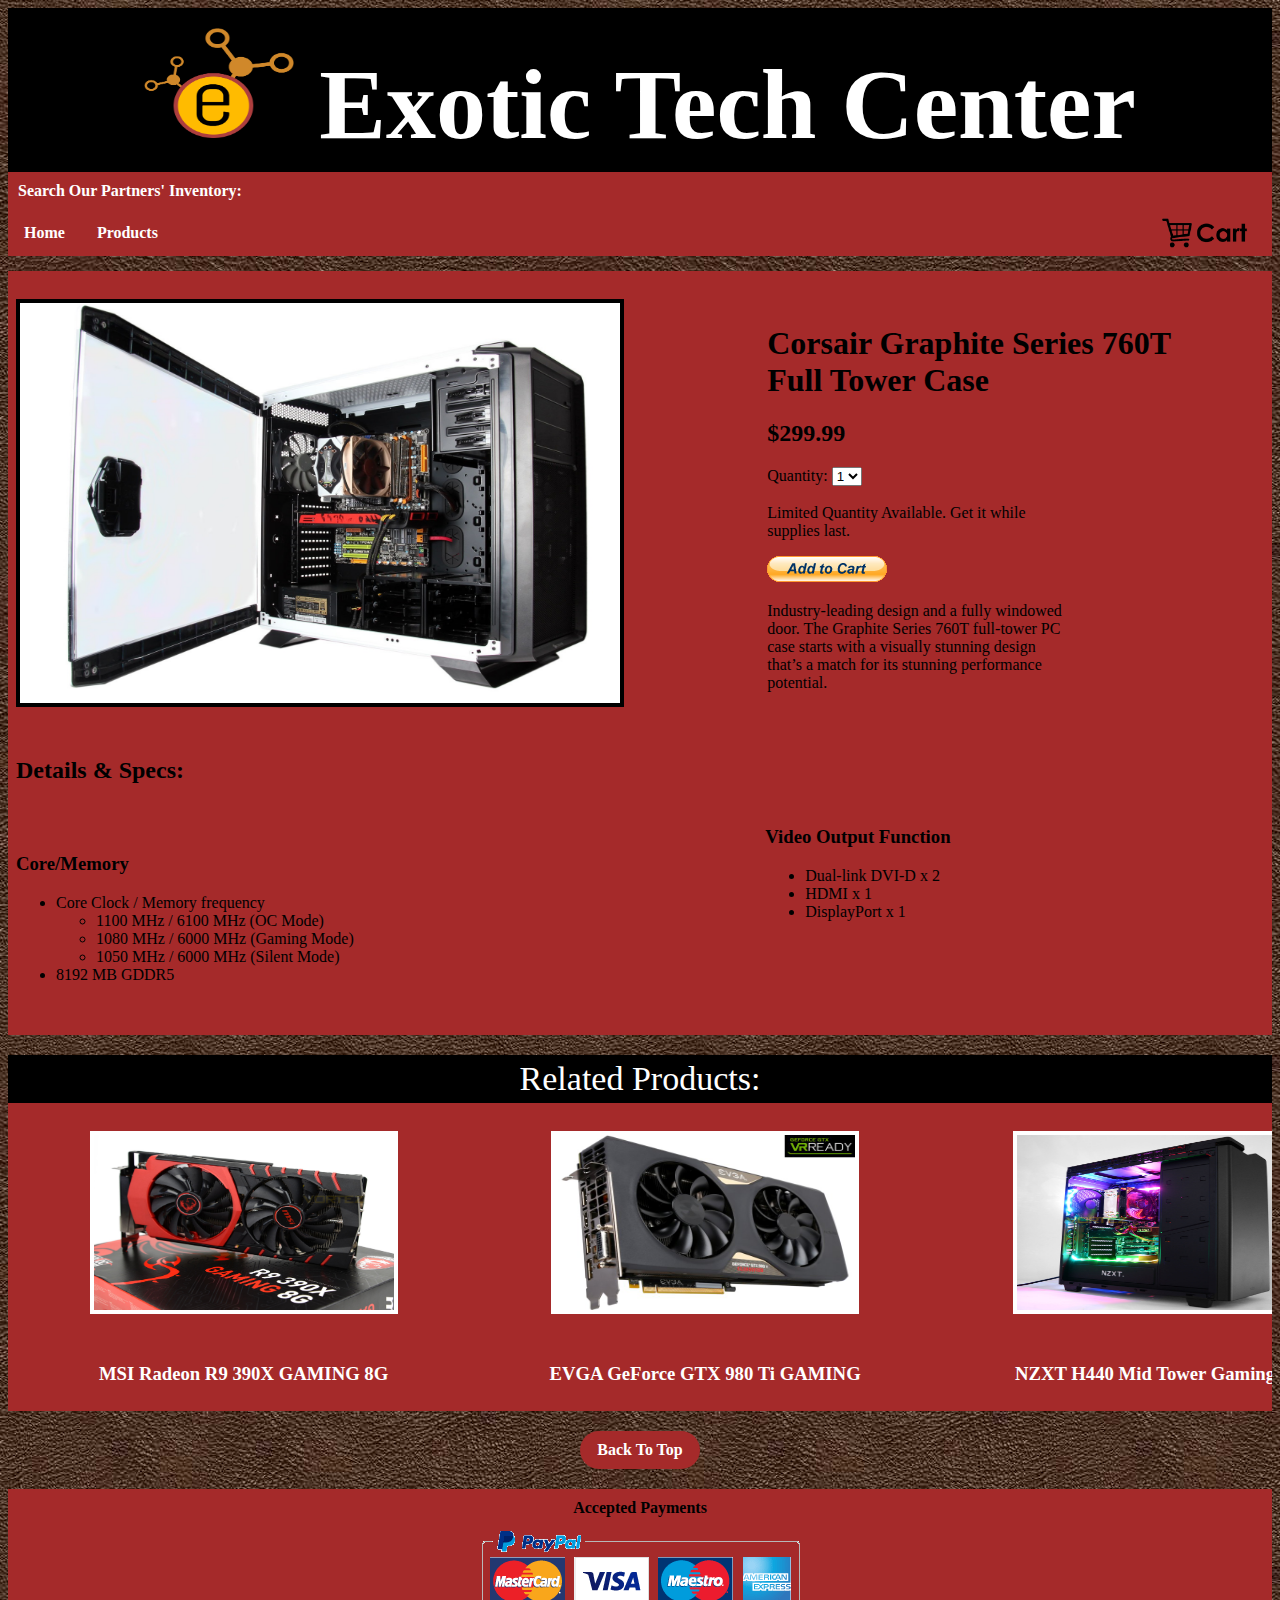
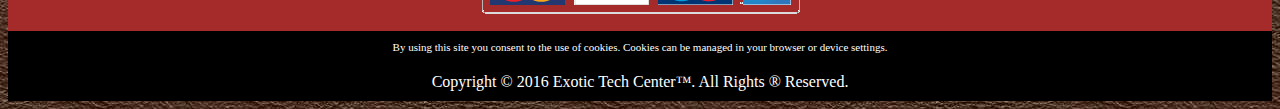
<file: 760T.html>
<!DOCTYPE html>
<html>
  <head>
  	<meta charset="utf-8">
	<title>Corsair Graphite Series 760T Full Tower Case - Exotic Tech Center</title>
	<link rel="stylesheet" type="text/css" href="style.css">
  </head>
<body>

<a href="index.html"><div id="header">
  <img src="ExoticTechCenterNoWords.png" style="width:150px; height:110px; text-align: left;" >
  Exotic Tech Center
</div></a>
<div id="search">
Search Our Partners' Inventory:
</div>
<script>
  (function() {
    var cx = '002468485388837598575:9pao6d_zeio';
    var gcse = document.createElement('script');
    gcse.type = 'text/javascript';
    gcse.async = true;
    gcse.src = 'https://cse.google.com/cse.js?cx=' + cx;
    var s = document.getElementsByTagName('script')[0];
    s.parentNode.insertBefore(gcse, s);
  })();
</script>
<gcse:search></gcse:search>
<div id="nav">
  <ul>
    <li><a href="index.html">Home</a></li>
    <li><a href="Overview.html">Products</a></li>
    <a href="Checkout.html"><img src="shoppingcart.png" alt="shopping cart" style="width:90px;height:30px; float:right; padding: 8px; padding-right: 20px;"></a>
  </ul>
</div>

<div id="productinfo">
<table align="center" style="width:100%">
  <tr>
    <td colspan="3"><h2><img src="760t-product.jpg" width="600" height="400" alt="Image" border="4px"></h2></td>
    <td colspan="3"><h1>Corsair Graphite Series 760T<br>Full Tower Case</h1><h2>$299.99</h2>
	<p>Quantity:	<select>
	<option value="1">1</option>
	<option value="2">2</option>
	<option value="3">3</option>
	<option value="4">4</option>
	<option value="5">5</option>
	</select><br>
	<br>Limited Quantity Available. Get it while supplies last.</p>

<form>
<img src="btn_cart_LG.gif" alt="Add To Cart" onClick="alert('Your item has been added to your shopping cart! To checkout now, please click the cart button. Thank you!')">
</form>
<p>Industry-leading design and a fully windowed door. The Graphite Series 760T full-tower PC case starts with a visually stunning design that’s a match for its stunning performance potential.</p>
</td>
</tr>
<tr>

<td colspan="5"><h2>Details & Specs:</h2></td>
</tr>
<tr>
<td>
<h3>Core/Memory</h3>
	<ul>
	<li>Core Clock / Memory frequency
	<ul>
	<li>1100 MHz / 6100 MHz (OC Mode)</li>
	<li>1080 MHz / 6000 MHz (Gaming Mode)</li>
	<li>1050 MHz / 6000 MHz (Silent Mode)</li>
	</ul>
	<li>8192 MB GDDR5</li>
	</ul>
</td>
<td colspan="4">
<h3>Video Output Function</h3>
	<ul>
	<li>Dual-link DVI-D x 2</li>
	<li>HDMI x 1</li>
	<li>DisplayPort x 1</li>
	</ul>
	<br><br><br><br><br>
</td>
</tr>
</table>
</div>
<div id="title">
	Related Products:
</div>
<div id="related">
<table style="width:150%">

  <tr>
	<td><h2><a href="R9390X.html"><img src="r9390x-product.jpg" width="300" border="4px" height="175" alt="Image"></h2></td>
    <td><h2><a href="980Ti.html"><img src="980ti-product.jpg" width="300" border="4px" height="175" alt="Image"></h2></td>		
    <td><h2><a href="H440.html"><img src="h440-product.jpg" width="300" border="4px" height="175" alt="Image"></h2></td>
    <td><h2><a href="Blackwidow.html"><img src="blackwidow-product.jpg" width="300" border="4px" height="175" alt="Image"></h2></td>	
  </tr>
 <tr>
    <td><h3><a href="R9390X.html">MSI Radeon R9 390X GAMING 8G</h3></td>
    <td><h3><a href="980Ti.html">EVGA GeForce GTX 980 Ti GAMING</h3></td>		
	<td><h3><a href="H440.html">NZXT H440 Mid Tower Gaming Case</h3></td>
    <td><h3><a href="Blackwidow.html">Razer BlackWidow Chroma - Mechanical</h3></td>	
  </tr>
</table>
</div>

<div id="gototop">
<a href="#top">Back To Top</a>
</div>
<div id="footer">
  <b>Accepted Payments</b><br>
  <img src="AM_SbyPP_mc_vs_dc_ae.png"><br>
</div>
<div id="cookies">
By using this site you consent to the use of cookies. Cookies can be managed in your browser or device settings.<br>
</div>
<div id="copyright">
  Copyright &copy; 2016 Exotic Tech Center&trade;. All Rights &reg; Reserved.
</div>

</body>
</html>
</file>
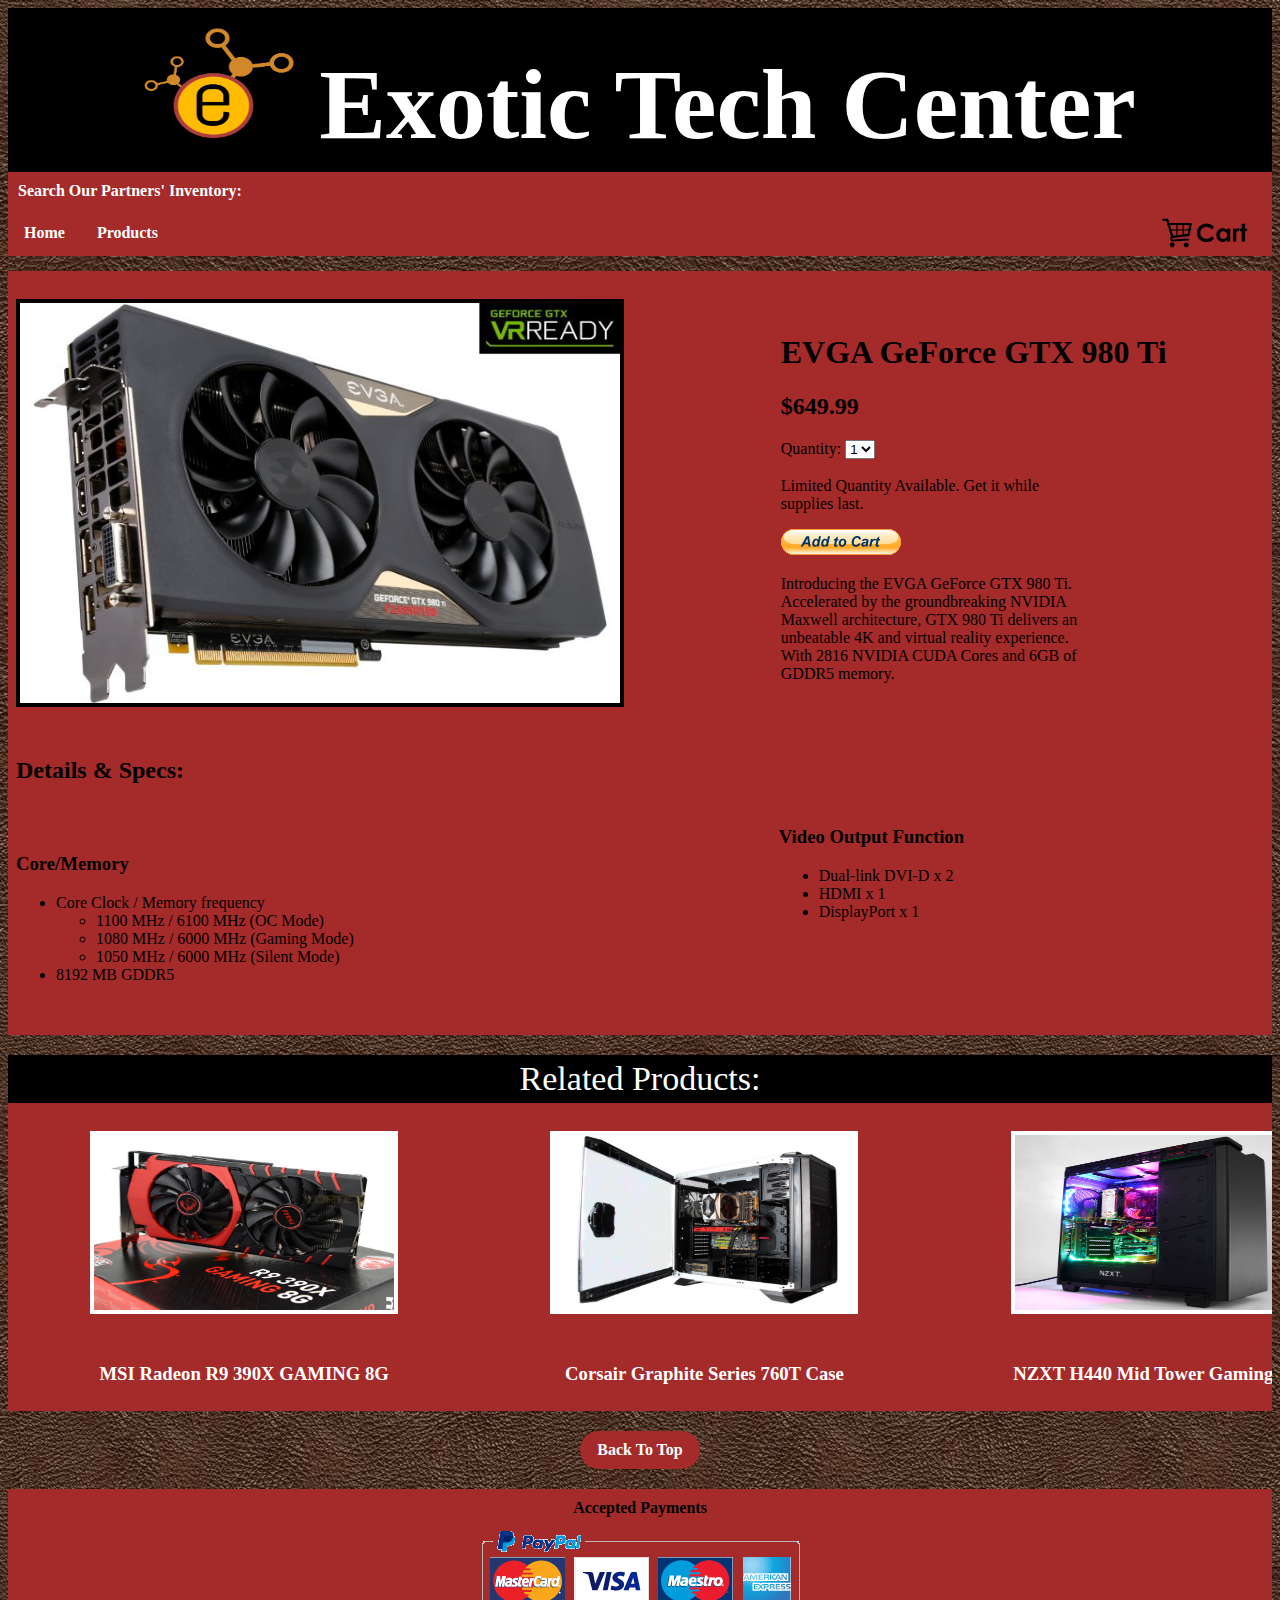
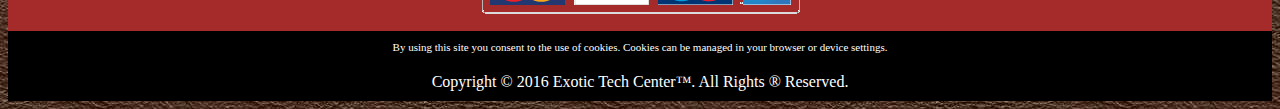
<file: 980Ti.html>
<!DOCTYPE html>
<html>
  <head>
  	<meta charset="utf-8">
	<title>EVGA GeForce GTX 980 Ti GAMING - Exotic Tech Center</title>
	<link rel="stylesheet" type="text/css" href="style.css">
  </head>
<body>

<a href="index.html"><div id="header">
  <img src="ExoticTechCenterNoWords.png" style="width:150px; height:110px; text-align: left;" >
  Exotic Tech Center
</div></a>
<div id="search">
Search Our Partners' Inventory:
</div>
<script>
  (function() {
    var cx = '002468485388837598575:9pao6d_zeio';
    var gcse = document.createElement('script');
    gcse.type = 'text/javascript';
    gcse.async = true;
    gcse.src = 'https://cse.google.com/cse.js?cx=' + cx;
    var s = document.getElementsByTagName('script')[0];
    s.parentNode.insertBefore(gcse, s);
  })();
</script>
<gcse:search></gcse:search>
<div id="nav">
  <ul>
    <li><a href="index.html">Home</a></li>
    <li><a href="Overview.html">Products</a></li>
    <a href="Checkout.html"><img src="shoppingcart.png" alt="shopping cart" style="width:90px;height:30px; float:right; padding: 8px; padding-right: 20px;"></a>
  </ul>
</div>

<div id="productinfo">
<table align="center" style="width:100%">
  <tr>
    <td colspan="3"><h2><img src="980ti-product.jpg" width="600" height="400" alt="Image" border="4px"></h2></td>
    <td colspan="3"><h1>EVGA GeForce GTX 980 Ti<br></h1><h2>$649.99</h2>
	<p>Quantity:	<select>
	<option value="1">1</option>
	<option value="2">2</option>
	<option value="3">3</option>
	<option value="4">4</option>
	<option value="5">5</option>
	</select><br>
	<br>Limited Quantity Available. Get it while supplies last.</p>

<form>
<img src="btn_cart_LG.gif" alt="Add To Cart" onClick="alert('Your item has been added to your shopping cart! To checkout now, please click the cart button. Thank you!')">
</form>
<p>Introducing the EVGA GeForce GTX 980 Ti. Accelerated by the groundbreaking NVIDIA Maxwell architecture, GTX 980 Ti delivers an unbeatable 4K and virtual reality experience. With 2816 NVIDIA CUDA Cores and 6GB of GDDR5 memory.</p>
</td>
</tr>
<tr>

<td colspan="5"><h2>Details & Specs:</h2></td>
</tr>
<tr>
<td>
<h3>Core/Memory</h3>
	<ul>
	<li>Core Clock / Memory frequency
	<ul>
	<li>1100 MHz / 6100 MHz (OC Mode)</li>
	<li>1080 MHz / 6000 MHz (Gaming Mode)</li>
	<li>1050 MHz / 6000 MHz (Silent Mode)</li>
	</ul>
	<li>8192 MB GDDR5</li>
	</ul>
</td>
<td colspan="4">
<h3>Video Output Function</h3>
	<ul>
	<li>Dual-link DVI-D x 2</li>
	<li>HDMI x 1</li>
	<li>DisplayPort x 1</li>
	</ul>
	<br><br><br><br><br>
</td>
</tr>
</table>
</div>

<div id="title">
	Related Products:
</div>

<div id="related">
<table style="width:150%">

  <tr>
    <td><h2><a href="R9390X.html"><img src="r9390x-product.jpg" width="300" border="4px" height="175" alt="Image"></h2></td>		
    <td><h2><a href="760T.html"><img src="760t-product.jpg" width="300" border="4px" height="175" alt="Image"></h2></td>
    <td><h2><a href="H440.html"><img src="h440-product.jpg" width="300" border="4px" height="175" alt="Image"></h2></td>
    <td><h2><a href="Blackwidow.html"><img src="blackwidow-product.jpg" width="300" border="4px" height="175" alt="Image"></h2></td>	
  </tr>
 <tr>
    <td><h3><a href="R9390X.html">MSI Radeon R9 390X GAMING 8G</h3></td>		
    <td><h3><a href="760T.html">Corsair Graphite Series 760T Case</h3></td>
	<td ><h3><a href="H440.html">NZXT H440 Mid Tower Gaming Case</h3></td>
    <td><h3><a href="Blackwidow.html">Razer BlackWidow Chroma - Mechanical</h3></td>	
  </tr>
</table>
</div>

<div id="gototop">
<a href="#top">Back To Top</a>
</div>
<div id="footer">
  <b>Accepted Payments</b><br>
  <img src="AM_SbyPP_mc_vs_dc_ae.png"><br>
</div>
<div id="cookies">
By using this site you consent to the use of cookies. Cookies can be managed in your browser or device settings.<br>
</div>
<div id="copyright">
  Copyright &copy; 2016 Exotic Tech Center&trade;. All Rights &reg; Reserved.
</div>

</body>
</html>
</file>
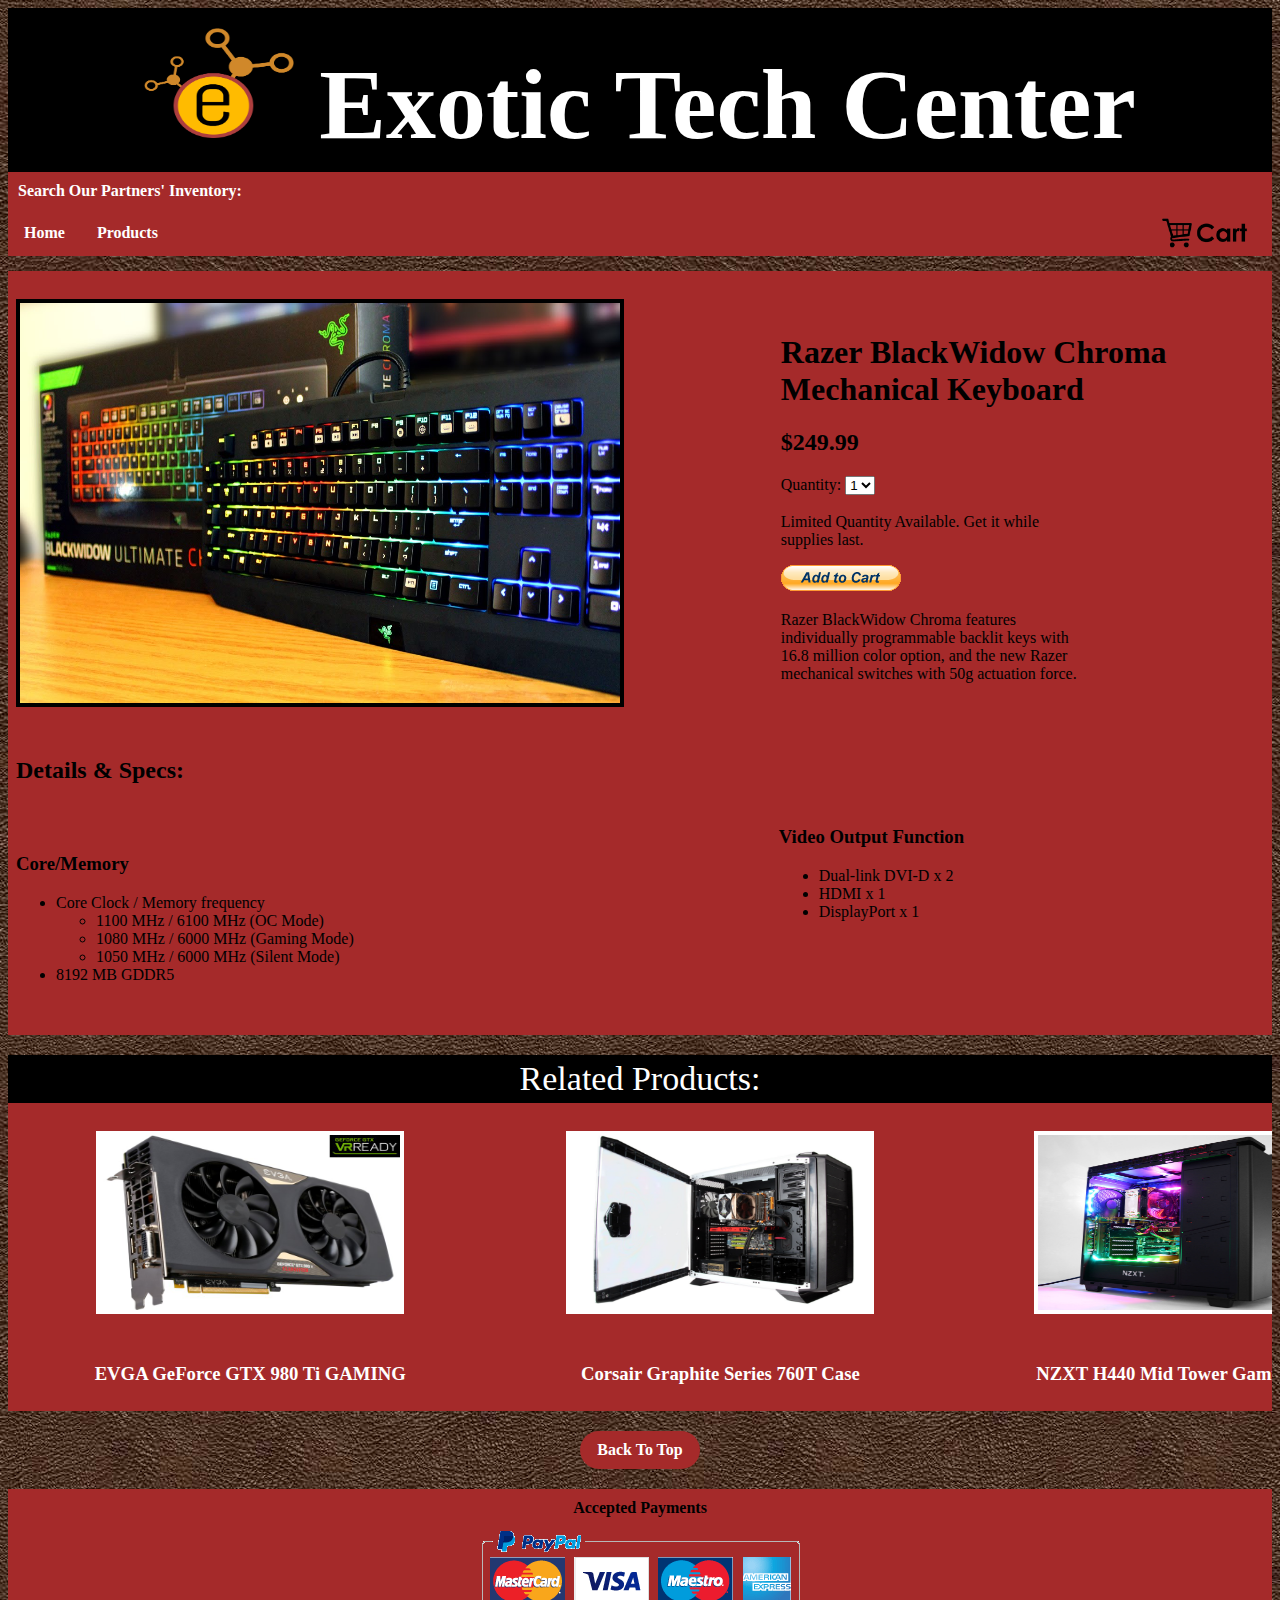
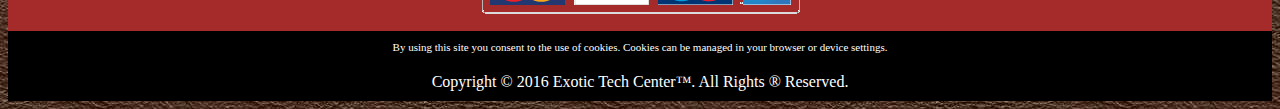
<file: Blackwidow.html>
<!DOCTYPE html>
<html>
  <head>
  	<meta charset="utf-8">
	<title>Razer BlackWidow Chroma Mechanical Keyboard - Exotic Tech Center</title>
	<link rel="stylesheet" type="text/css" href="style.css">
  </head>
<body>

<a href="index.html"><div id="header">
  <img src="ExoticTechCenterNoWords.png" style="width:150px; height:110px; text-align: left;" >
  Exotic Tech Center
</div></a>
<div id="search">
Search Our Partners' Inventory:
</div>
<script>
  (function() {
    var cx = '002468485388837598575:9pao6d_zeio';
    var gcse = document.createElement('script');
    gcse.type = 'text/javascript';
    gcse.async = true;
    gcse.src = 'https://cse.google.com/cse.js?cx=' + cx;
    var s = document.getElementsByTagName('script')[0];
    s.parentNode.insertBefore(gcse, s);
  })();
</script>
<gcse:search></gcse:search>
<div id="nav">
  <ul>
    <li><a href="index.html">Home</a></li>
    <li><a href="Overview.html">Products</a></li>
    <a href="Checkout.html"><img src="shoppingcart.png" alt="shopping cart" style="width:90px;height:30px; float:right; padding: 8px; padding-right: 20px;"></a>
  </ul>
</div>

<div id="productinfo">
<table align="center" style="width:100%">
  <tr>
    <td colspan="3"><h2><img src="blackwidow-product.jpg" width="600" height="400" alt="Image" border="4px"></h2></td>
    <td colspan="3"><h1>Razer BlackWidow Chroma<br>Mechanical Keyboard</h1><h2>$249.99</h2>
	<p>Quantity:	<select>
	<option value="1">1</option>
	<option value="2">2</option>
	<option value="3">3</option>
	<option value="4">4</option>
	<option value="5">5</option>
	</select><br>
	<br>Limited Quantity Available. Get it while supplies last.</p>

<form>
<img src="btn_cart_LG.gif" alt="Add To Cart" onClick="alert('Your item has been added to your shopping cart! To checkout now, please click the cart button. Thank you!')">
</form>
<p> Razer BlackWidow Chroma features individually programmable backlit keys with 16.8 million color option, and the new Razer mechanical switches with 50g actuation force. </p>
</td>
</tr>
<tr>

<td colspan="5"><h2>Details & Specs:</h2></td>
</tr>
<tr>
<td>
<h3>Core/Memory</h3>
	<ul>
	<li>Core Clock / Memory frequency
	<ul>
	<li>1100 MHz / 6100 MHz (OC Mode)</li>
	<li>1080 MHz / 6000 MHz (Gaming Mode)</li>
	<li>1050 MHz / 6000 MHz (Silent Mode)</li>
	</ul>
	<li>8192 MB GDDR5</li>
	</ul>
</td>
<td colspan="5">
<h3>Video Output Function</h3>
	<ul>
	<li>Dual-link DVI-D x 2</li>
	<li>HDMI x 1</li>
	<li>DisplayPort x 1</li>
	</ul>
	<br><br><br><br><br>
</td>
</tr>
</table>
</div>
<div id="title">
	Related Products:
</div>
<div id="related">
<table style="width:150%">

  <tr>
    <td><h2><a href="980Ti.html"><img src="980ti-product.jpg" width="300" border="4px" height="175" alt="Image"></h2></td>		
    <td ><h2><a href="760T.html"><img src="760t-product.jpg" width="300" border="4px" height="175" alt="Image"></h2></td>
    <td><h2><a href="H440.html"><img src="h440-product.jpg" width="300" border="4px" height="175" alt="Image"></h2></td>
	<td><h2><a href="G502.html"><img src="g502-product.jpg" width="300" border="4px" height="175" alt="Image"></h2></td>
  </tr>
 <tr>
    <td><h3><a href="980Ti.html">EVGA GeForce GTX 980 Ti GAMING</h3></td>		
    <td><h3><a href="760T.html">Corsair Graphite Series 760T Case</h3></td>
	<td><h3><a href="H440.html">NZXT H440 Mid Tower Gaming Case</h3></td>
	<td><h3><a href="G502.html">Logitech G502 Proteus Spectrum RGB</h3></td>
  </tr>
</table>
</div>

<div id="gototop">
<a href="#top">Back To Top</a>
</div>
<div id="footer">
  <b>Accepted Payments</b><br>
  <img src="AM_SbyPP_mc_vs_dc_ae.png"><br>
</div>
<div id="cookies">
By using this site you consent to the use of cookies. Cookies can be managed in your browser or device settings.<br>
</div>
<div id="copyright">
  Copyright &copy; 2016 Exotic Tech Center&trade;. All Rights &reg; Reserved.
</div>

</body>
</html>
</file>
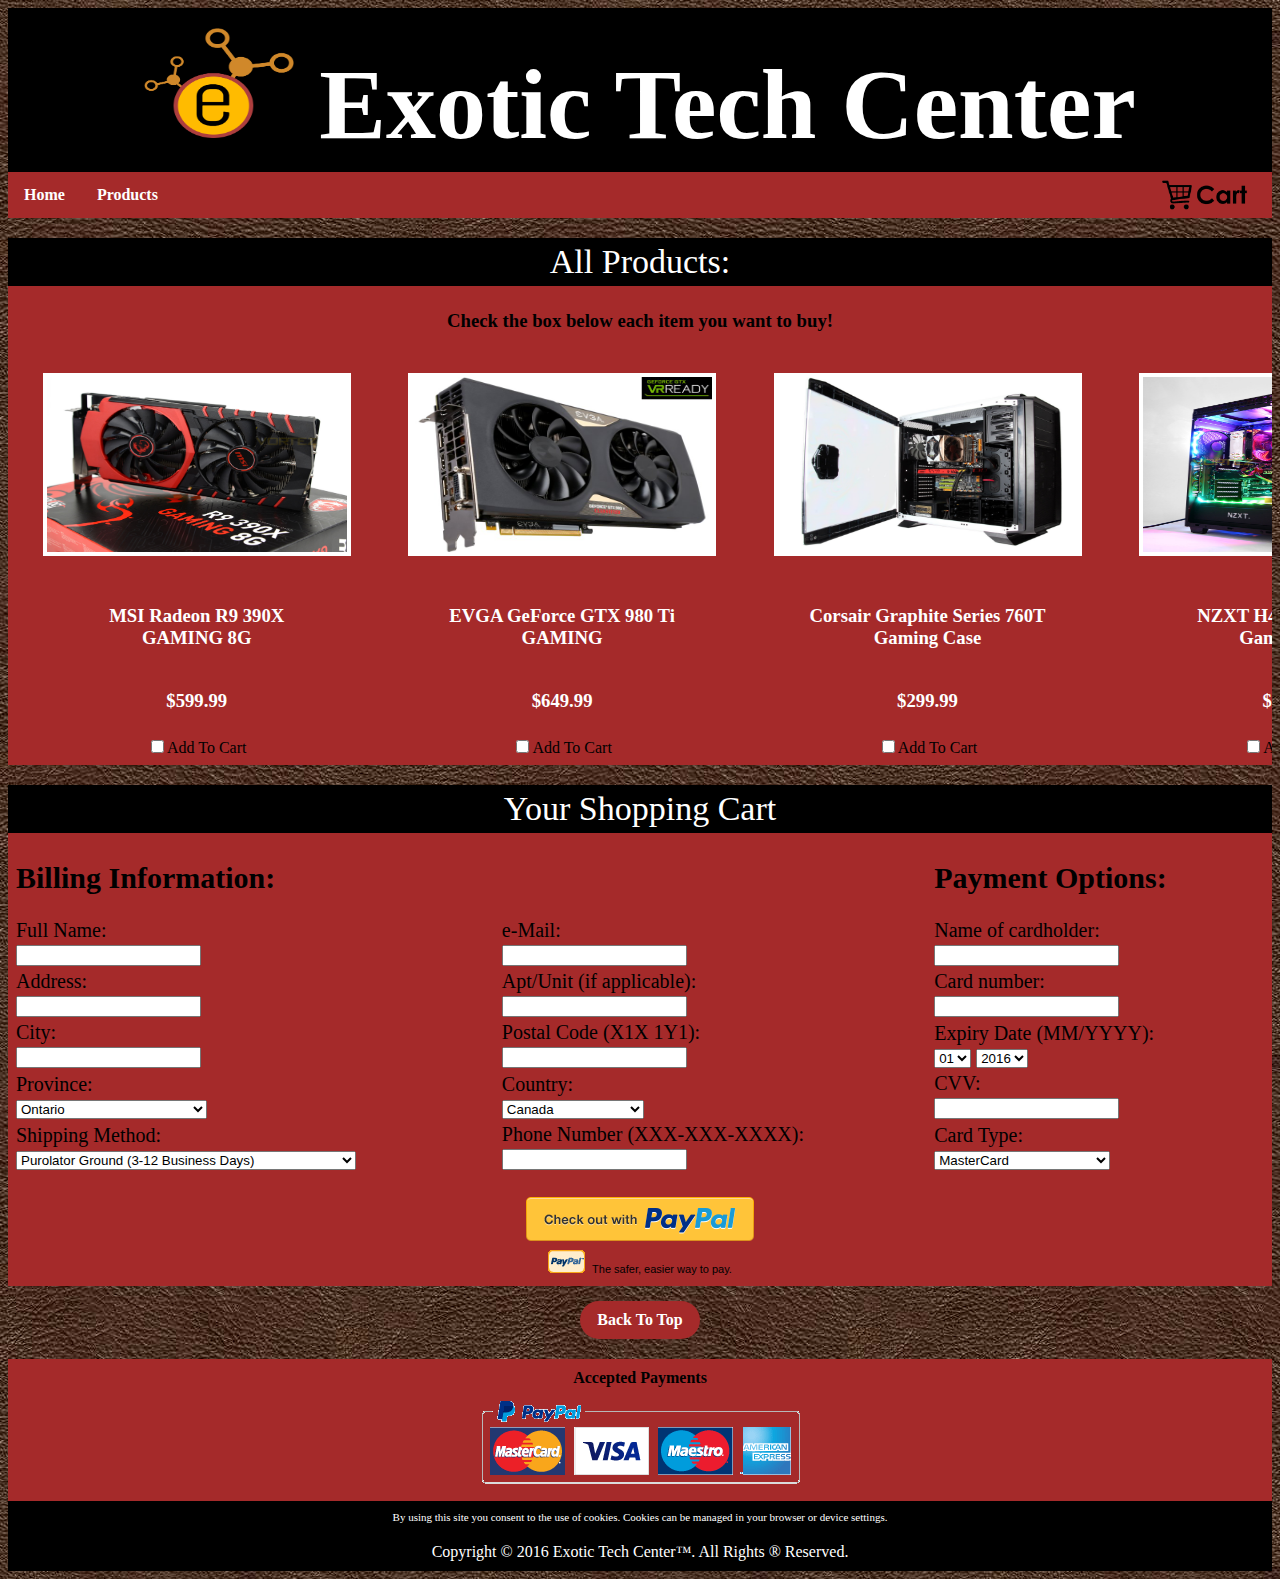
<file: Checkout.html>
<!DOCTYPE html>
<html>
<head>
  	<meta charset="utf-8">
	<title>Checkout - Exotic Tech Center</title>
	<link rel="stylesheet" type="text/css" href="style.css">
</head>
<body>
<script type="text/javascript">

// Sets the cost of all items to $0.00 in the start
var costItem1 = 0.00;
var costItem2 = 0.00;
var costItem3 = 0.00;
var costItem4 = 0.00;
var costItem5 = 0.00;
var costItem6 = 0.00;

// The function (placeOrder) will be called when the checkout button is clicked by the user
function placeOrder() {
	// While the last 4 digits of the card number is not 4 digits, then the program will prompt the user to enter the last 4-digits of the card number
	while (digit = prompt("Please re-enter the last 4-digits of the card number for security purposes:"), digit.length != 4);
	// Pop-up will be shown to tell the user the transaction is processing (pop-up will appear before invoice page is shown)
    alert("Please wait while we process the transaction with your payment provider...");

	// Defines all the variables that are used in the form in the HTML code
	var name = document.order.name.value;
    var tel = document.order.tel.value;
    var email = document.order.email.value;
    var cardholder = document.order.cardholder.value;
    var address = document.order.address.value;
    var apt = document.order.apt.value;
    var cardnumber = document.order.cardnumber.value;
    var city = document.order.city.value;
    var postal = document.order.postal.value;
    var month = document.order.month.value;
    var year = document.order.year.value;
    var province = document.order.province.value;
    var country = document.order.country.value;
    var cvv = document.order.cvv.value;
    var shipping = document.order.shipping.value;
    var cardtype = document.order.cardtype.value;
	// Defines the item checkboxes with variable names correspondingly
    var item1 = document.order.item1.value;
    var item2 = document.order.item2.value;
    var item3 = document.order.item3.value;
    var item4 = document.order.item4.value;
    var item5 = document.order.item5.value;
    var item6 = document.order.item6.value;
	// Defines checked items with variable names respectively
    var item1Chosen = document.order.item1.checked;
    var item2Chosen = document.order.item2.checked;
    var item3Chosen = document.order.item3.checked;
    var item4Chosen = document.order.item4.checked;
    var item5Chosen = document.order.item5.checked;
    var item6Chosen = document.order.item6.checked;
	// If Item 1 is checked, then the price will be set to its respective variable
    if (item1Chosen) {
        costItem1 = 599.99;
    }
	// If Item 2 is checked, then the price will be set to its respective variable
    if (item2Chosen) {
        costItem2 = 649.99;
    }
	// If Item 3 is checked, then the price will be set to its respective variable
    if (item3Chosen) {
        costItem3 = 299.99;
    }
	// If Item 4 is checked, then the price will be set to its respective variable
    if (item4Chosen) {
        costItem4 = 149.99;
    }
	// If Item 5 is checked, then the price will be set to its respective variable
    if (item5Chosen) {
        costItem5 = 249.99;
    }
	// If Item 6 is checked, then the price will be set to its respective variable
    if (item6Chosen) {
        costItem6 = 149.99;
    }
	// The subtotal will be calculated by adding the item's prices together using their corresponding variable values
    var subTotal = costItem1 + costItem2 + costItem3 + costItem4 + costItem5 + costItem6;
	// Opens a new document with the information entered by the user
    document.open();
	// Defines a title for the page that is opened
    document.write("<HTML><HEAD><TITLE>Order Confirmation - Exotic Tech Center</TITLE></HEAD>");
    document.write("<body>");
	// Prints a heading message to tell the user the order has been completed
    document.write("<H3>Your order has been successfully completed! Thank you for shopping with us!</h3><h3>Don't forget to print your invoice for future reference.</h3>");
	// Outputs the information based on what the user entered in the HTML form (billing information form)
    document.write("<h3><B> Billing Information </B></h3>");
    document.write("<B> Full Name: </B>" + name + "<BR>");
    document.write("<B>Email: </B>" + email + "<BR>");
    document.write("<B>Address: </B>" + address + "<BR>");
    document.write("<B>Apt/Unit: </B>" + apt + "<BR>");
    document.write("<B>City: </B>" + city + "<BR>");
    document.write("<B>Postal Code: </B>" + postal + "<BR>");
    document.write("<B>Province: </B>" + province + "<BR>");
    document.write("<B>Country: </B>" + country + "<BR>");
	document.write("<h3><B> Shipping Fulfillment Information </B></h3>");
    document.write("<B>Shipping Method: </B>" + shipping + "<BR>");
    document.write("<B>Phone Number: </B>" + tel + "<BR><BR>");
	// Outputs the information based on what the user entered in the HTML form (payment options form)
    document.write("<h3><B> Payment Options </B></h3>");
    document.write("<B>Name of cardholder: </B>" + cardholder + "<BR>");
    document.write("<B>Card number: **** **** **** </B>" + digit + "<BR>");
    document.write("<B>Expiry Date: </B>" + month + "/" + year + "<BR>");
    document.write("<B>CVV: </B> ***  <BR>");
    document.write("<B>Card Type: </B>" + cardtype + "<BR>");
	// Outputs the items that the user has purchased (checked items)
    document.write("<h3><B> Shipment #1 (Items Purchased): </B></h3>");
	// If Item 1 was checked, then the program will output the respective item name and price
    if (item1Chosen) {
        document.write(item1 + " - $" + costItem1 + "<br>");
    }
	// If Item 2 was checked, then the program will output the respective item name and price
    if (item2Chosen) {
        document.write(item2 + " - $" + costItem2 + "<br>");
    }
	// If Item 3 was checked, then the program will output the respective item name and price
    if (item3Chosen) {
        document.write(item3 + " - $" + costItem3 + "<br>");
    }
	// If Item 4 was checked, then the program will output the respective item name and price
    if (item4Chosen) {
        document.write(item4 + " - $" + costItem4 + "<br>");
    }
	// If Item 5 was checked, then the program will output the respective item name and price
    if (item5Chosen) {
        document.write(item5 + " - $" + costItem5 + "<br>");
    }
	// If Item 6 was checked, then the program will output the respective item name and price
    if (item6Chosen) {
        document.write(item6 + " - $" + costItem6 + "<br>");
    }
	// Tax will be calculated by taking the subtotal from above and multiplied by 13%
    var tax = subTotal * 0.13;
	// Total price will be calculated by adding the subtotal and tax values together
    var total = subTotal + tax;
	// Prints a heading labeled INVOICE
    document.write("<center><h2>INVOICE</h2></center>");
	// Prints a subtitle labeled Summary
	document.write("<h3><B>Summary</B></h3>");
	// Program outputs the value of subtotal rounded to two decimal places
    document.write("<b>SubTotal: $</b>" + subTotal.toFixed(2) + "<BR>");
	// Program outputs the value of tax rounded to two decimal places
    document.write("<b>Tax: $</b>" + tax.toFixed(2) + "<BR>");
	// Program outputs the total price rounded to two decimal places
    document.write("<b>Total: $</b>" + total.toFixed(2) + "<BR>");
    document.write("<br>");
	//Program outputs the date order was completed on
    document.write("<b>Order was completed on: </b>" + Date());
	//Prints heading labeled REFUND POLICY
	document.write("<h3><B>REFUND POLICY</B></h3>");
	//Outputs the refund policy and other information
    document.write("Please contact Exotic Tech Center before 30 days of purchase for a full refund.");
    document.write("<br>Terms and conditions apply. Please contact us for more information.");
    document.write("<h6>Copyright &copy; 2016 Exotic Tech Center&trade;. All Rights &reg; Reserved.</h6>");
	// Asks if the user wants to print the invoice page, if user clicks OK then the print screen will be launched
	if (confirm("Do you want to print your invoice now?")) {
	window.print();
	}
	// Asks if the user wants to finish their shopping and go to the final page, if user clicks OK then the goodbye page will be displayed
	if (confirm("Do you want to end the secure session?")) {
	document.location.href = "Goodbye.html";
	}
	// Two buttons will be placed at the bottom of the page to allow the user to print their invoice or finish their shopping respectively
	document.write("<form>");
	// If clicked, the print screen will be launched to print the invoice
	document.write("<INPUT TYPE='button' onClick='window.print()' value='Print Invoice'>");
	// If clicked, user will be redirected to the goodbye page and finish their shopping
	document.write("<a href='Goodbye.html'><INPUT TYPE='button' value='End Secure Session'>");
	document.write("</form>")
    document.write("</BODY>");
    document.write("</HTML>");
	// Closes and finishes writing to the opened page
	document.close();
}
</script>

<a href="index.html"><div id="header">
  <img src="ExoticTechCenterNoWords.png" style="width:150px; height:110px; text-align: left;" >
  Exotic Tech Center
</div></a>
<div id="nav">
  <ul>
    <li><a href="index.html">Home</a></li>
    <li><a href="Overview.html">Products</a></li>
    <a class="active" href="Checkout.html"><img src="shoppingcart.png" alt="shopping cart" style="width:90px;height:30px; float:right; padding: 8px; padding-right: 20px;"></a>
  </ul>
</div>

<div id="title">
	All Products:
</div>
<div id="related">
<table style="width:175%">
<form name="order">
  <tr>
    <td><h2><a href="R9390X.html"><img src="r9390x-product.jpg" width="300" border="4px" height="175" alt="Image"></h2></td>
    <td><h2><a href="980Ti.html"><img src="980ti-product.jpg" width="300" border="4px" height="175" alt="Image"></h2></td>		
    <td><h2><a href="760T.html"><img src="760t-product.jpg" width="300" border="4px" height="175" alt="Image"></h2></td>
	<td><h2><a href="H440.html"><img src="h440-product.jpg" width="300" border="4px" height="175" alt="Image"></h2></td>
    <td><h2><a href="Blackwidow.html"><img src="blackwidow-product.jpg" width="300" border="4px" height="175" alt="Image"></h2></td>
	<td><h2><a href="G502.html"><img src="g502-product.jpg" width="300" border="4px" height="175" alt="Image"></h2></td>
  </tr>
 <tr>
    <td><h3><a href="R9390X.html">MSI Radeon R9 390X<br>GAMING 8G</h3></td>
    <td><h3><a href="980Ti.html">EVGA GeForce GTX 980 Ti<br>GAMING</h3></td>		
    <td><h3><a href="760T.html">Corsair Graphite Series 760T<br>Gaming Case</h3></td>
	<td><h3><a href="H440.html">NZXT H440 Mid Tower<br>Gaming Case</h3></td>
    <td><h3><a href="Blackwidow.html">Razer BlackWidow Chroma<br>Mechanical Keyboard</h3></td>
	<td><h3><a href="G502.html">Logitech G502 Proteus Spectrum<br>RGB Gaming Mouse</h3></td>	
  </tr>
   <tr>
    <td><h3><a href="R9390X.html">$599.99</h3></td>
    <td><h3><a href="980Ti.html">$649.99</h3></td>		
    <td><h3><a href="760T.html">$299.99</h3></td>
	<td><h3><a href="H440.html">$149.99</h3></td>
    <td><h3><a href="Blackwidow.html">$249.99</h3></td>
	<td><h3><a href="G502.html">$149.99</h3></td>	
  </tr>
  <tr>
    <h3>Check the box below each item you want to buy!</h3>
  </tr>
  <tr>
	<td><input type="checkbox" name="item1" value="MSI Radeon R9 390X GAMING 8G">Add To Cart</td>
	<td><input type="checkbox" name="item2" value="EVGA GeForce GTX 980 Ti GAMING">Add To Cart</td>
	<td><input type="checkbox" name="item3" value="Corsair Graphite Series 760T Gaming Case">Add To Cart</td>
	<td><input type="checkbox" name="item4" value="NZXT H440 Mid Tower Gaming Case">Add To Cart</td>
	<td><input type="checkbox" name="item5" value="Razer BlackWidow Chroma Mechanical Keyboard">Add To Cart</td>
	<td><input type="checkbox" name="item6" value="Logitech G502 Proteus Spectrum RGB Gaming Mouse">Add To Cart</td>
  </tr>
</table>
</div>

<div id="cart">
Your Shopping Cart
</div>

<div id="checkout">
<table align="center" style="width:100%">
<tr>
<td><h1>Billing Information:</h1></td>
<td></td>
<td><h1>Payment Options:</h1></td>
</tr>
<tr>
  <td>Full Name:<br>
  <input type="text" name="name"><br></td>
  <td>e-Mail:<br>
  <input type="text" name="email"><br></td>
  <td>Name of cardholder:<br>
  <input type="text" name="cardholder"><br></td>
</tr>
<tr>
<td>Address:<br>
  <input type="text" name="address"><br></td>
  <td>Apt/Unit (if applicable):<br>
  <input type="text" name="apt"><br></td>
<td>Card number:<br>
  <input type="text" name="cardnumber" maxlength="16"><br></td>
</tr>
<tr>
<td>City:<br>
  <input type="text" name="city"><br></td>
  <td>Postal Code (X1X 1Y1):<br>
  <input type="text" name="postal" maxlength="7"><br></td>
<td>Expiry Date (MM/YYYY):<br>
  <select name="month">
  <option value="01">01</option>
  <option value="02">02</option>
  <option value="03">03</option>
  <option value="04">04</option>
  <option value="05">05</option>
  <option value="06">06</option>
  <option value="07">07</option>
  <option value="08">08</option>
  <option value="09">09</option>
  <option value="10">10</option>
  <option value="11">11</option>
  <option value="12">12</option>
</select>
<select name="year">
  <option value="2016">2016</option>
  <option value="2017">2017</option>
  <option value="2018">2018</option>
  <option value="2019">2019</option>
  <option value="2020">2020</option>
  <option value="2021">2021</option>
</select></td>
</tr>
<tr>
<td>Province:<br>
  <select name="province">
	<option value="AB">Alberta</option>
	<option value="BC">British Columbia</option>
	<option value="MB">Manitoba</option>
	<option value="NB">New Brunswick</option>
	<option value="NL">Newfoundland and Labrador</option>
	<option value="NS">Nova Scotia</option>
	<option value="ON" selected>Ontario</option>
	<option value="PE">Prince Edward Island</option>
	<option value="QC">Quebec</option>
	<option value="SK">Saskatchewan</option>
	<option value="NT">Northwest Territories</option>
	<option value="NU">Nunavut</option>
	<option value="YT">Yukon</option>
	<option value="Other">N/A (Other)</option>
</select></td>
  <td>Country:<br>
  <select name="country">
	<option value="Canada">Canada</option>
	<option value="Mexico">Mexico</option>
	<option value="United States">United States</option>
	<option value="Other">International (Other)</option>
</select></td>
<td>CVV:<br>
  <input type="text" name="cvv" maxlength="3"><br></td>
</tr>
<tr>
<td>Shipping Method:<br>
<select name="shipping">
        <option value="Purolator Ground">Purolator Ground (3-12 Business Days)</option>
        <option value="Purolator Express">Purolator Express (2-4 Business Days)</option>
        <option value="Purolator Ground US">Purolator Ground US (5-15 Business Days)</option>
        <option value="Purolator Express US">Purolator Ground US (2-5 Business Days)</option>
		<option value="Purolator Ground International">Purolator Ground International (15-20 Business Days)</option>
		<option value="Purolator Express International">Purolator Express International (3-6 Business Days)</option>
    </select></td>
<td>Phone Number (XXX-XXX-XXXX):<br>
  <input type="text" name="tel" maxlength="12"<br></td>
<td>Card Type:<br>
<select name="cardtype">
  <option value="MasterCard">MasterCard</option>
  <option value="Maestro">Maestro</option>
  <option value="VISA">VISA</option>
  <option value="VISADebit">VISA Debit</option>
  <option value="AmericanExpress">American Express</option>
  <option value="Prepaid">Prepaid VISA/MasterCard</option>
</select></td>
</tr>
<tr>
<td colspan="3" align="center">
<br><img onclick="placeOrder();" src="checkout-logo-large.png"/>
</td>
</tr>
<tr>
<td colspan="3" align="center">
<img src="PayPal_mark_37x23.gif" style="margin-right:7px;"><span style="font-size:11px; font-family: Arial, Verdana;">The safer, easier way to pay.</span>
</td>
</tr>
</table>
</form>
</div>
<div id="gototop">
<a href="#top">Back To Top</a>
</div>

<div id="footer">
  <b>Accepted Payments</b><br>
  <img src="AM_SbyPP_mc_vs_dc_ae.png"><br>
</div>
<div id="cookies">
By using this site you consent to the use of cookies. Cookies can be managed in your browser or device settings.<br>
</div>
<div id="copyright">
  Copyright &copy; 2016 Exotic Tech Center&trade;. All Rights &reg; Reserved.
</div>

</body>
</html>
</file>
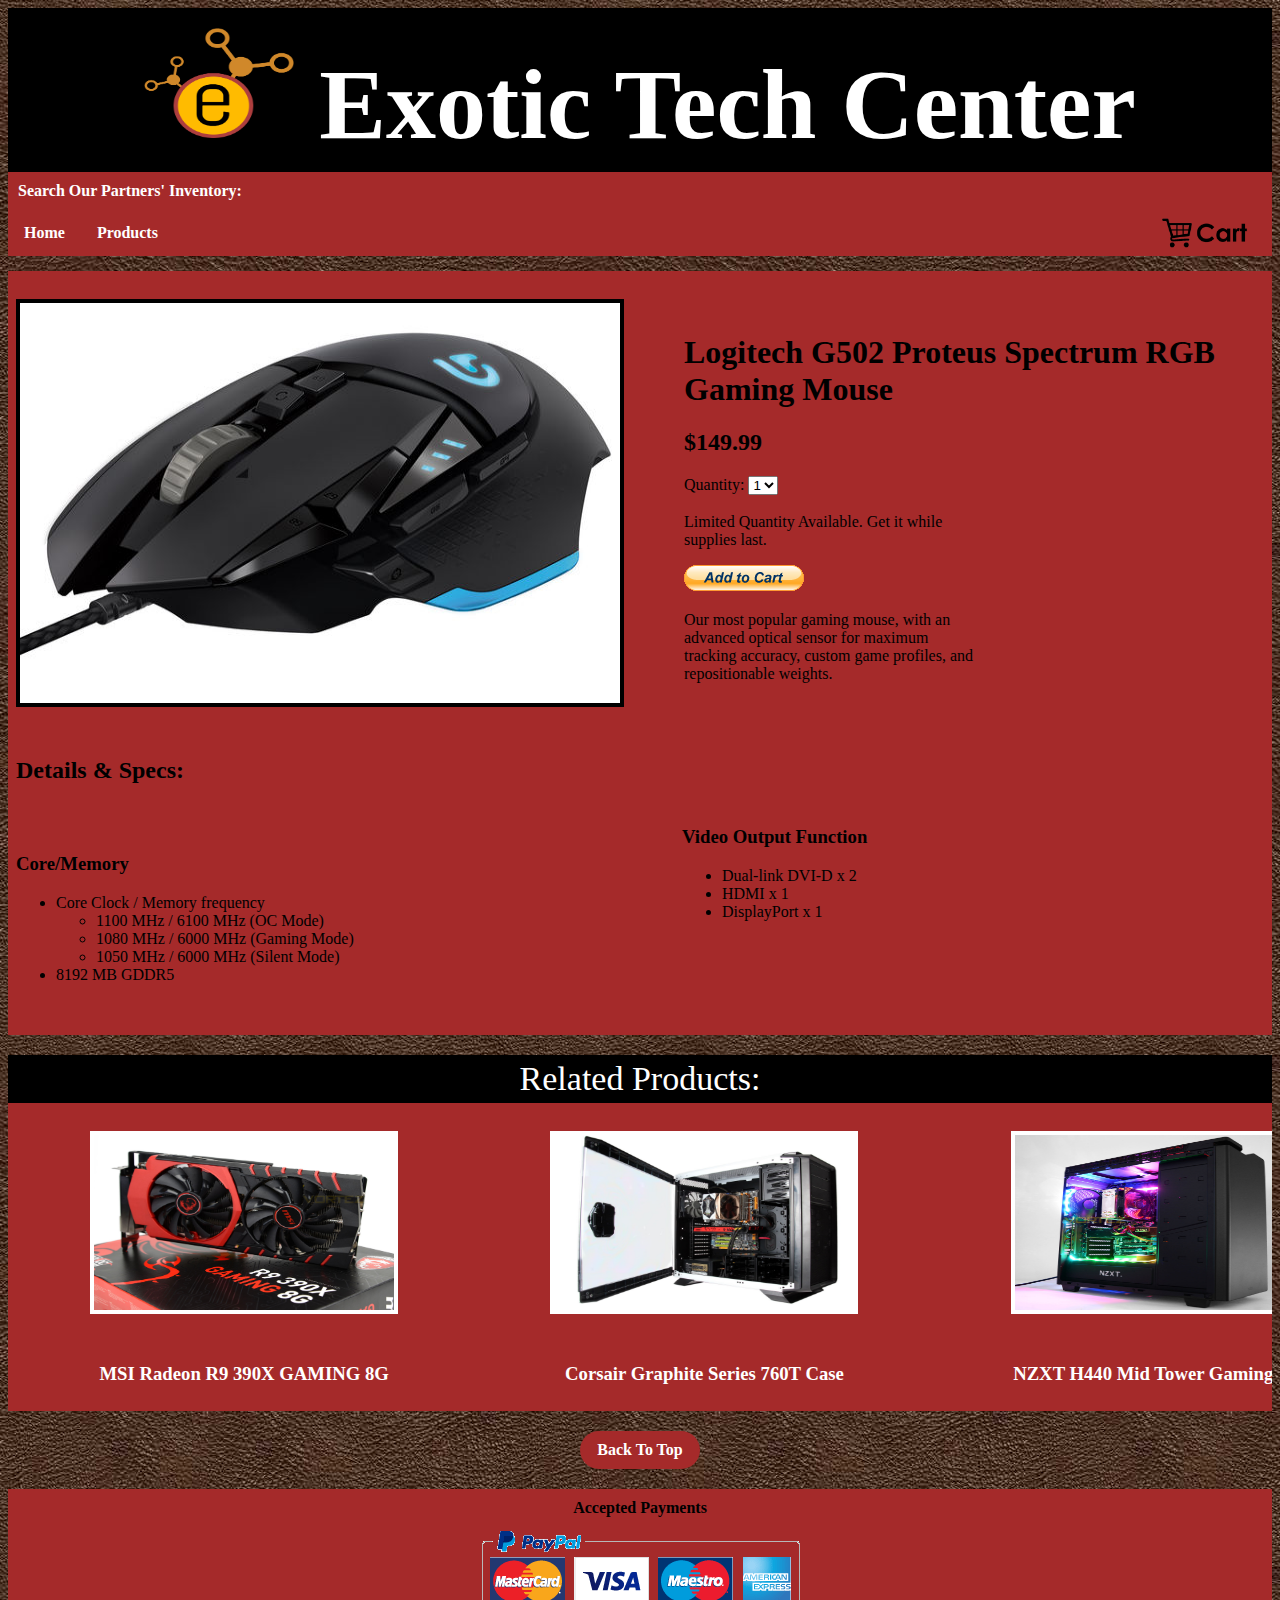
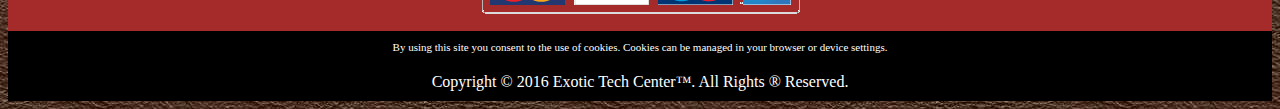
<file: G502.html>
<!DOCTYPE html>
<html>
  <head>
  	<meta charset="utf-8">
	<title>Logitech G502 Proteus Spectrum RGB Gaming Mouse - Exotic Tech Center</title>
	<link rel="stylesheet" type="text/css" href="style.css">
  </head>
<body>

<a href="index.html"><div id="header">
  <img src="ExoticTechCenterNoWords.png" style="width:150px; height:110px; text-align: left;" >
  Exotic Tech Center
</div></a>
<div id="search">
Search Our Partners' Inventory:
</div>
<script>
  (function() {
    var cx = '002468485388837598575:9pao6d_zeio';
    var gcse = document.createElement('script');
    gcse.type = 'text/javascript';
    gcse.async = true;
    gcse.src = 'https://cse.google.com/cse.js?cx=' + cx;
    var s = document.getElementsByTagName('script')[0];
    s.parentNode.insertBefore(gcse, s);
  })();
</script>
<gcse:search></gcse:search>
<div id="nav">
  <ul>
    <li><a href="index.html">Home</a></li>
    <li><a href="Overview.html">Products</a></li>
    <a href="Checkout.html"><img src="shoppingcart.png" alt="shopping cart" style="width:90px;height:30px; float:right; padding: 8px; padding-right: 20px;"></a>
  </ul>
</div>

<div id="productinfo">
<table align="center" style="width:100%">
  <tr>
    <td colspan="3"><h2><img src="g502-product.jpg" width="600" height="400" alt="Image" border="4px"></h2></td>
    <td colspan="3"><h1>Logitech G502 Proteus Spectrum RGB<br>Gaming Mouse</h1><h2>$149.99</h2>
	<p>Quantity:	<select>
	<option value="1">1</option>
	<option value="2">2</option>
	<option value="3">3</option>
	<option value="4">4</option>
	<option value="5">5</option>
	</select><br>
	<br>Limited Quantity Available. Get it while supplies last.</p>

<form>
<img src="btn_cart_LG.gif" alt="Add To Cart" onClick="alert('Your item has been added to your shopping cart! To checkout now, please click the cart button. Thank you!')">
</form>
<p> Our most popular gaming mouse, with an advanced optical sensor for maximum tracking accuracy, custom game profiles, and repositionable weights. </p>
</td>
</tr>
<tr>

<td colspan="5"><h2>Details & Specs:</h2></td>
</tr>
<tr>
<td>
<h3>Core/Memory</h3>
	<ul>
	<li>Core Clock / Memory frequency
	<ul>
	<li>1100 MHz / 6100 MHz (OC Mode)</li>
	<li>1080 MHz / 6000 MHz (Gaming Mode)</li>
	<li>1050 MHz / 6000 MHz (Silent Mode)</li>
	</ul>
	<li>8192 MB GDDR5</li>
	</ul>
</td>
<td colspan="4">
<h3>Video Output Function</h3>
	<ul>
	<li>Dual-link DVI-D x 2</li>
	<li>HDMI x 1</li>
	<li>DisplayPort x 1</li>
	</ul>
	<br><br><br><br><br>
</td>
</tr>
</table>
</div>
<div id="title">
	Related Products:
</div>
<div id="related">
<table style="width:150%">

  <tr>
    <td><h2><a href="R9390X.html"><img src="r9390x-product.jpg" width="300" border="4px" height="175" alt="Image"></h2></td>		
    <td><h2><a href="760T.html"><img src="760t-product.jpg" width="300"  border="4px" height="175" alt="Image"></h2></td>
    <td><h2><a href="H440.html"><img src="h440-product.jpg" width="300" border="4px" height="175" alt="Image"></h2></td>
    <td><h2><a href="Blackwidow.html"><img src="blackwidow-product.jpg" width="300"  border="4px"height="175" alt="Image"></h2></td>	
  </tr>
 <tr>
    <td><h3><a href="980Ti.html">MSI Radeon R9 390X GAMING 8G</h3></td>		
    <td><h3><a href="760T.html">Corsair Graphite Series 760T Case</h3></td>
	<td><h3><a href="H440.html">NZXT H440 Mid Tower Gaming Case</h3></td>
    <td><h3><a href="Blackwidow.html">Razer BlackWidow Chroma - Mechanical</h3></td>	
  </tr>
</table>
</div>

<div id="gototop">
<a href="#top">Back To Top</a>
</div>
<div id="footer">
  <b>Accepted Payments</b><br>
  <img src="AM_SbyPP_mc_vs_dc_ae.png"><br>
</div>
<div id="cookies">
By using this site you consent to the use of cookies. Cookies can be managed in your browser or device settings.<br>
</div>
<div id="copyright">
  Copyright &copy; 2016 Exotic Tech Center&trade;. All Rights &reg; Reserved.
</div>

</body>
</html>
</file>
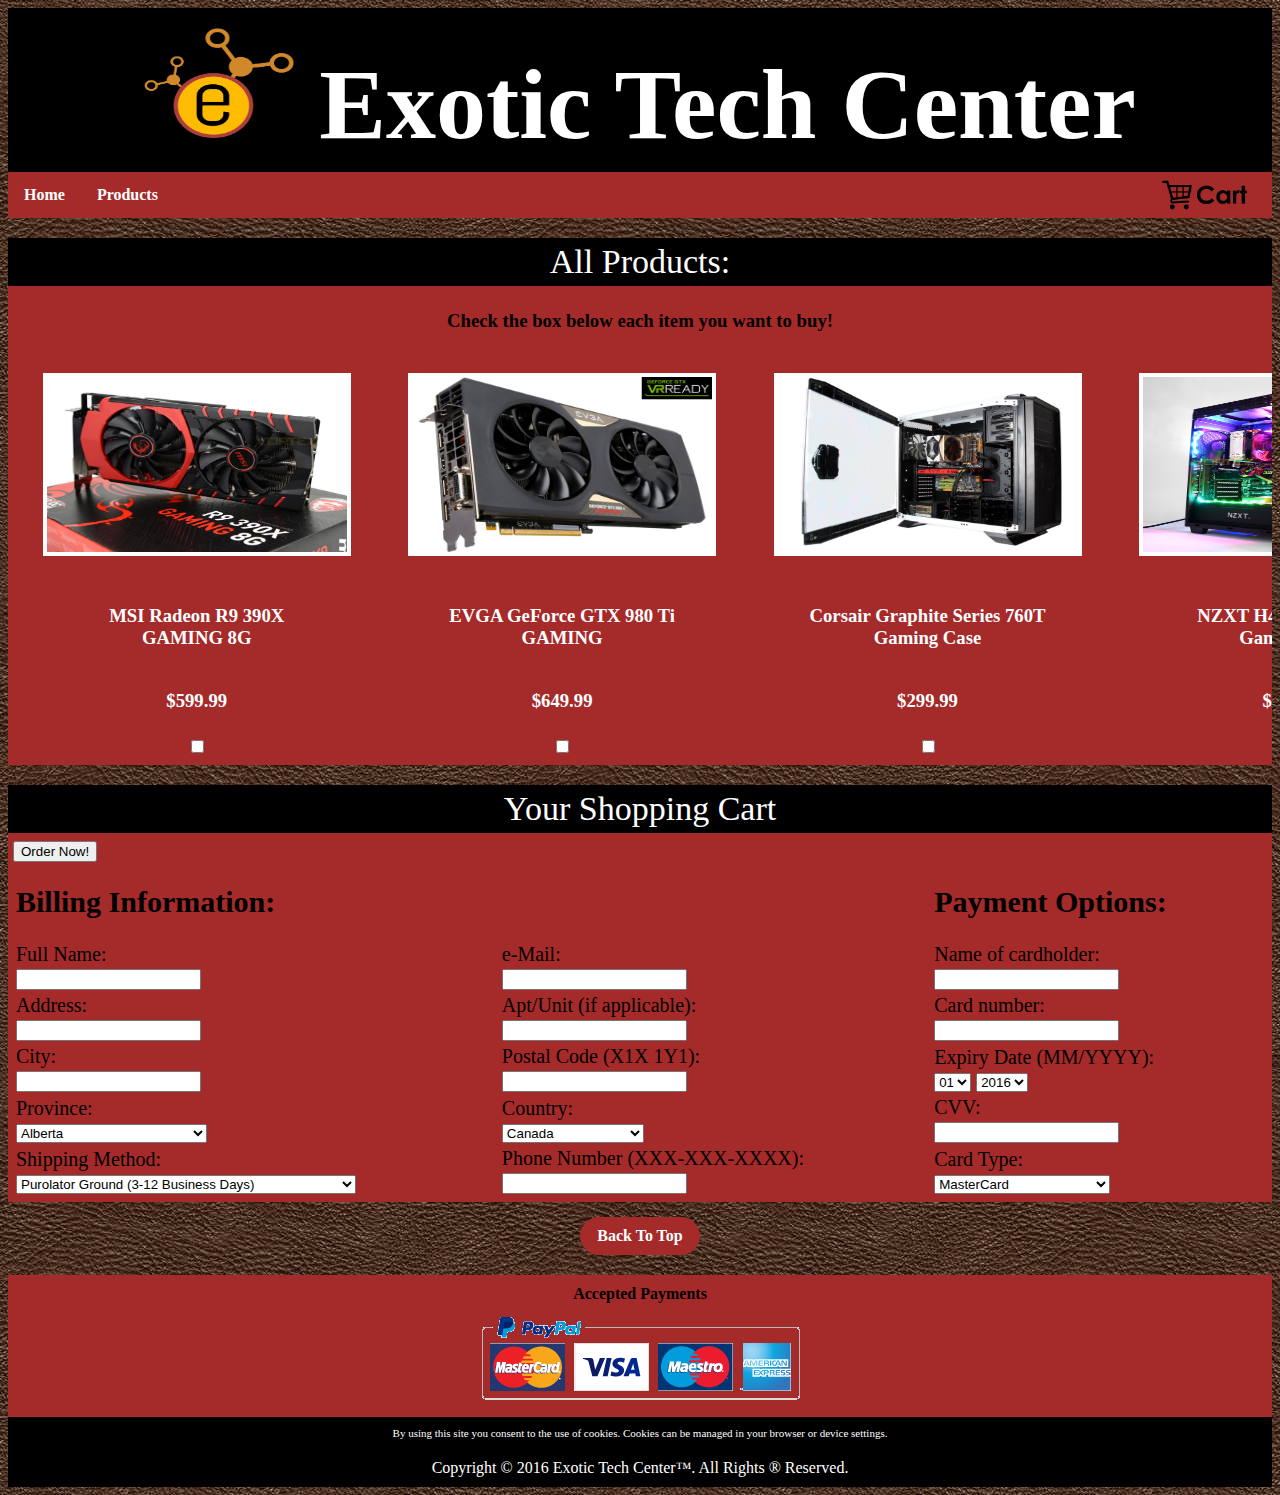
<file: Javascript.html>
<!DOCTYPE html>
<html>
 <head>
  	<meta charset="utf-8">
	<title>Checkout - Exotic Tech Center</title>
	<link rel="stylesheet" type="text/css" href="style.css">
</head>
<body>
<script type="text/javascript">
function placeOrder() {

    var name = document.order.name.value;
    var tel = document.order.tel.value;
    var email = document.order.email.value;
    var cardholder = document.order.cardholder.value;
    var address = document.order.address.value;
    var apt = document.order.apt.value;
    var cardnumber = document.order.cardnumber.value;
    var city = document.order.city.value;
    var postal = document.order.postal.value;
    var month = document.order.month.value;
    var year = document.order.year.value;
    var province = document.order.province.value;
    var country = document.order.country.value;
    var cvv = document.order.cvv.value;
    var shipping = document.order.shipping.value;
    var cardtype = document.order.cardtype.value;

    var item1 = document.order.item1.value;
    var item2 = document.order.item2.value;
    var item3 = document.order.item3.value;
    var item4 = document.order.item4.value;
    var item5 = document.order.item5.value;
    var item6 = document.order.item6.value;
	
    var item1Chosen = document.order.item1.checked;
    var item2Chosen = document.order.item2.checked;
    var item3Chosen = document.order.item3.checked;
    var item4Chosen = document.order.item4.checked;
    var item5Chosen = document.order.item5.checked;
    var item6Chosen = document.order.item6.checked;
    
    if (item1Chosen) {
        var costItem1 = 599.99;
    }
    if (item2Chosen) {
        var costItem2 = 649.99;
    }
    if (item3Chosen) {
        var costItem3 = 299.99;
    }
    if (item4Chosen) {
        var costItem4 = 149.99;
    }
    if (item5Chosen) {
        var costItem5 = 249.99;
    }
    if (item6Chosen) {
        var costItem6 = 149.99;
    }

    var subTotal = costItem1 + costItem2 + costItem3 + costItem4 + costItem5 + costItem6;

    document.open();
    document.write("<HTML><HEAD><TITLE>Order Confirmation - Exotic Tech Center</TITLE></HEAD>");
    document.write("<body>");
    document.write("<H2>Your order has been successfully completed! Please print your invoice for future reference. Thank you for shopping with us!</H2>");

    document.write("<B> Billing Information </B><BR>");
    document.write("<B> Full Name: </B>" + name + "<BR>");
    document.write("<B>e-Mail: </B>" + email + "<BR>");
    document.write("<B>Address: </B>" + address + "<BR>");
    document.write("<B>Apt/Unit: </B>" + apt + "<BR>");
    document.write("<B>City: </B>" + city + "<BR>");
    document.write("<B>Postal Code: </B>" + postal + "<BR>");
    document.write("<B>Province: </B>" + province + "<BR>");
    document.write("<B>Country: </B>" + country + "<BR>");
    document.write("<B>Shipping Method: </B>" + shipping + "<BR>");
    document.write("<B>Phone Number: </B>" + tel + "<BR><BR>");

    document.write("<B> Payment Options </B><BR>");
    document.write("<B>Name of cardholder: </B>" + cardholder + "<BR>");
    document.write("<B>Card number: </B>" + cardnumber + "<BR>");
    document.write("<B>Expiry Date: </B>" + month + year + "<BR>");
    document.write("<B>CVV: </B>" + cvv + "<BR>");
    document.write("<B>Card Type: </B>" + cardtype + "<BR>");

    document.write("<B> Purchased Items </B><BR>");

    if (item1Chosen) {
        document.write(item1 + costItem1 + "<br>");
    }
    if (item2Chosen) {
        document.write(item2 + costItem2 + "<br>");
    }
    if (item3Chosen) {
        document.write(item3 + costItem3 + "<br>");
    }
    if (item4Chosen) {
        document.write(item4 + costItem4 + "<br>");
    }
    if (item5Chosen) {
        document.write(item5 + costItem5 + "<br>");
    }
    if (item6Chosen) {
        document.write(item6 + costItem6 + "<br>");
    }

    document.write("<br><br>Thank you " + name + "!<br>");
    document.write("<br>Your order has been processed! <br>Thank you for choosing Exotic Tech Center!");

    var tax = subTotal * 0.13;
    var total = subTotal + tax;

    document.write("<center><h1>INVOICE</h1></center><BR>");
    document.write("<b>SubTotal: $</b>" + subTotal.toFixed(2) + "<BR>");
    document.write("<b>Tax: $</b>" + tax.toFixed(2) + "<BR>");
    document.write("<b>Total: $</b>" + total.toFixed(2) + "<BR>");
    document.write("<br>");
    document.write("<b>Order was completed on: </b>" + Date());
    document.write("<br><br>REFUND POLICY: Please contact Exotic Tech Center before 30 days of purchase for a full refund. ");
    document.write("<br>Terms and conditions apply. Please call us toll-free for more information. ");
    document.write("<br>Copyright &copy; 2016 Exotic Tech Center&trade;. All Rights &reg; Reserved.");
    document.write("</BODY>");
    document.write("</HTML>");
    document.close();
}
</script>
<a href="index.html"><div id="header">
  <img src="ExoticTechCenterNoWords.png" style="width:150px; height:110px; text-align: left;" >
  Exotic Tech Center
</div></a>
<div id="nav">
  <ul>
    <li><a href="index.html">Home</a></li>
    <li><a href="Overview.html">Products</a></li>
    <a class="active" href="Checkout.html"><img src="shoppingcart.png" alt="shopping cart" style="width:90px;height:30px; float:right; padding: 8px; padding-right: 20px;"></a>
  </ul>
</div>

<div id="title">
	All Products:
</div>
<div id="related">
<table style="width:175%">

  <tr>
    <td><h2><a href="R9390X.html"><img src="r9390x-product.jpg" width="300" border="4px" height="175" alt="Image"></h2></td>
    <td><h2><a href="980Ti.html"><img src="980ti-product.jpg" width="300" border="4px" height="175" alt="Image"></h2></td>		
    <td><h2><a href="760T.html"><img src="760t-product.jpg" width="300" border="4px" height="175" alt="Image"></h2></td>
	<td><h2><a href="H440.html"><img src="h440-product.jpg" width="300" border="4px" height="175" alt="Image"></h2></td>
    <td><h2><a href="Blackwidow.html"><img src="blackwidow-product.jpg" width="300" border="4px" height="175" alt="Image"></h2></td>
	<td><h2><a href="G502.html"><img src="g502-product.jpg" width="300" border="4px" height="175" alt="Image"></h2></td>
  </tr>
 <tr>
    <td><h3><a href="R9390X.html">MSI Radeon R9 390X<br>GAMING 8G</h3></td>
    <td><h3><a href="980Ti.html">EVGA GeForce GTX 980 Ti<br>GAMING</h3></td>		
    <td><h3><a href="760T.html">Corsair Graphite Series 760T<br>Gaming Case</h3></td>
	<td><h3><a href="H440.html">NZXT H440 Mid Tower<br>Gaming Case</h3></td>
    <td><h3><a href="Blackwidow.html">Razer BlackWidow Chroma<br>Mechanical Keyboard</h3></td>
	<td><h3><a href="G502.html">Logitech G502 Proteus Spectrum<br>RGB Gaming Mouse</h3></td>	
  </tr>
   <tr>
    <td><h3><a href="R9390X.html">$599.99</h3></td>
    <td><h3><a href="980Ti.html">$649.99</h3></td>		
    <td><h3><a href="760T.html">$299.99</h3></td>
	<td><h3><a href="H440.html">$149.99</h3></td>
    <td><h3><a href="Blackwidow.html">$249.99</h3></td>
	<td><h3><a href="G502.html">$149.99</h3></td>	
  </tr>
  <tr>
    <h3>Check the box below each item you want to buy!</h3>
  </tr>
  <tr>
  <form name ="order">
	<td><input type="checkbox" name="item1" value="R9390X"></td>
	<td><input type="checkbox" name="item2" value="i980Ti"></td>
	<td><input type="checkbox" name="item3" value="i760T"></td>
	<td><input type="checkbox" name="item4" value="H440"></td>
	<td><input type="checkbox" name="item5" value="Blackwidow"></td>
	<td><input type="checkbox" name="item6" value="G502"></td>

  </tr>
</table>
</div>

<div id="cart">
Your Shopping Cart
</div>

<div id="checkout">

<table align="center" style="width:100%">
<tr>
<td><h1>Billing Information:</h1></td>
<td></td>
<td><h1>Payment Options:</h1></td>
</tr>
<tr>
  <td>Full Name:<br>
  <input type="text" name="name"><br></td>
  <td>e-Mail:<br>
  <input type="text" name="email"><br></td>
  <td>Name of cardholder:<br>
  <input type="text" name="cardholder"><br></td>
</tr>
<tr>
<td>Address:<br>
  <input type="text" name="address"><br></td>
  <td>Apt/Unit (if applicable):<br>
  <input type="text" name="apt"><br></td>
<td>Card number:<br>
  <input type="text" name="cardnumber" maxlength="16"><br></td>
</tr>
<tr>
<td>City:<br>
  <input type="text" name="city"><br></td>
  <td>Postal Code (X1X 1Y1):<br>
  <input type="text" name="postal" maxlength="7"><br></td>
<td>Expiry Date (MM/YYYY):<br>
  <select name="month">
  <option value="01">01</option>
  <option value="02">02</option>
  <option value="03">03</option>
  <option value="04">04</option>
  <option value="05">05</option>
  <option value="06">06</option>
  <option value="07">07</option>
  <option value="08">08</option>
  <option value="09">09</option>
  <option value="10">10</option>
  <option value="11">11</option>
  <option value="12">12</option>
</select>
<select name="year">
  <option value="2016">2016</option>
  <option value="2017">2017</option>
  <option value="2018">2018</option>
  <option value="2019">2019</option>
  <option value="2020">2020</option>
  <option value="2021">2021</option>
</select></td>
</tr>
<tr>
<td>Province:<br>
  <select name="province">
	<option value="AB">Alberta</option>
	<option value="BC">British Columbia</option>
	<option value="MB">Manitoba</option>
	<option value="NB">New Brunswick</option>
	<option value="NL">Newfoundland and Labrador</option>
	<option value="NS">Nova Scotia</option>
	<option value="ON">Ontario</option>
	<option value="PE">Prince Edward Island</option>
	<option value="QC">Quebec</option>
	<option value="SK">Saskatchewan</option>
	<option value="NT">Northwest Territories</option>
	<option value="NU">Nunavut</option>
	<option value="YT">Yukon</option>
	<option value="Other">N/A (Other)</option>
</select></td>
  <td>Country:<br>
  <select name="country">
	<option value="CAN">Canada</option>
	<option value="MEX">Mexico</option>
	<option value="USA">United States</option>
	<option value="Other">International (Other)</option>
</select></td>
<td>CVV:<br>
  <input type="text" name="cvv" maxlength="3"><br></td>
</tr>
<tr>
<td>Shipping Method:<br>
<select name="shipping">
        <option value="Purolator Ground">Purolator Ground (3-12 Business Days)</option>
        <option value="Purolator Express">Purolator Express (2-4 Business Days)</option>
        <option value="Purolator Ground US">Purolator Ground US (5-15 Business Days)</option>
        <option value="Purolator Express US">Purolator Ground US (2-5 Business Days)</option>
		<option value="Purolator Ground International">Purolator Ground International (15-20 Business Days)</option>
		<option value="Purolator Express International">Purolator Express International (3-6 Business Days)</option>
    </select></td>
<td>Phone Number (XXX-XXX-XXXX):<br>
  <input type="text" name="tel" maxlength="12"<br></td>
<td>Card Type:<br>
<select name="cardtype">
  <option value="MasterCard">MasterCard</option>
  <option value="Maestro">Maestro</option>
  <option value="VISA">VISA</option>
  <option value="VISADebit">VISA Debit</option>
  <option value="AmericanExpress">American Express</option>
  <option value="Prepaid">Prepaid VISA/MasterCard</option>
</select></td>

<input type="button" name="order" value="Order Now!" onclick="placeOrder();">
</table>
</form>
</div>


<div id="gototop">
<a href="#top">Back To Top</a>
</div>

<div id="footer">
  <b>Accepted Payments</b><br>
  <img src="AM_SbyPP_mc_vs_dc_ae.png"><br>
</div>
<div id="cookies">
By using this site you consent to the use of cookies. Cookies can be managed in your browser or device settings.<br>
</div>
<div id="copyright">
  Copyright &copy; 2016 Exotic Tech Center&trade;. All Rights &reg; Reserved.
</div>

</body>
</html>
</file>
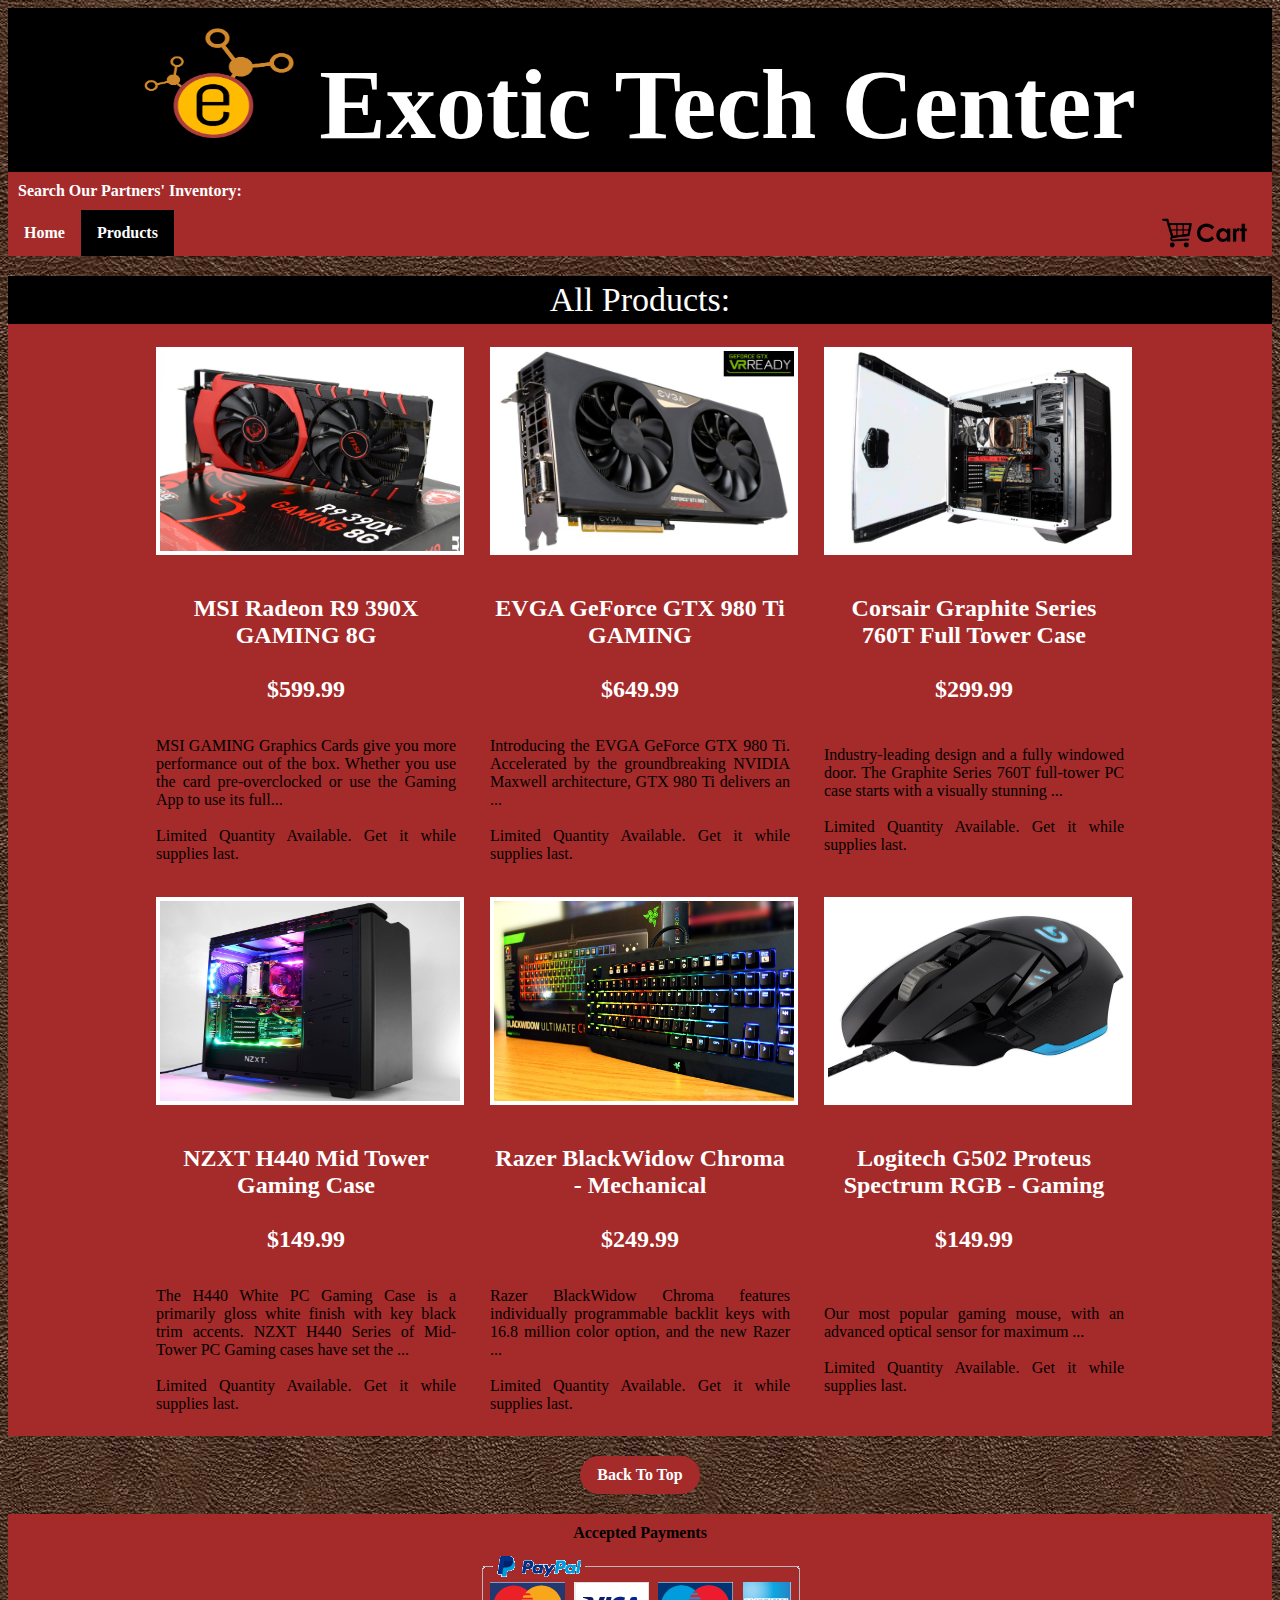
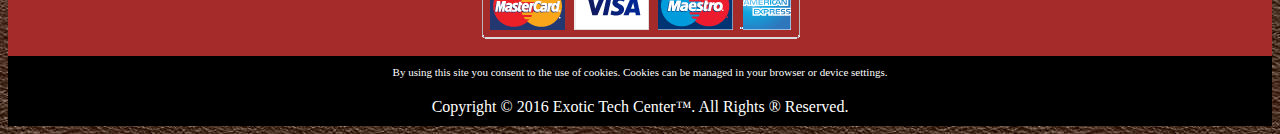
<file: Overview.html>
<!DOCTYPE html>
<html>
  <head>
  	<meta charset="utf-8">
	<title>Products - Exotic Tech Center</title>
	<link rel="stylesheet" type="text/css" href="style.css">
  </head>
<body>

<a href="index.html"><div id="header">
  <img src="ExoticTechCenterNoWords.png" style="width:150px; height:110px; text-align: left;" >
  Exotic Tech Center
</div></a>
<div id="search">
Search Our Partners' Inventory:
</div>
<script>
  (function() {
    var cx = '002468485388837598575:9pao6d_zeio';
    var gcse = document.createElement('script');
    gcse.type = 'text/javascript';
    gcse.async = true;
    gcse.src = 'https://cse.google.com/cse.js?cx=' + cx;
    var s = document.getElementsByTagName('script')[0];
    s.parentNode.insertBefore(gcse, s);
  })();
</script>
<gcse:search></gcse:search>
<div id="nav">
  <ul>
    <li><a href="index.html">Home</a></li>
    <li><a class="active" href="Overview.html">Products</a></li>
    <a href="Checkout.html"><img src="shoppingcart.png" alt="shopping cart" style="width:90px;height:30px; float:right; padding: 8px; padding-right: 20px;"></a>
  </ul>
</div>

<div id="title">
	All Products:
</div>

<div id="products">
<table align="center" style="width:80%">
  <tr>
    <td><h2><a href="R9390X.html"><img src="r9390x-product.jpg" width="300" height="200" border="4px" alt="Image"></h2></td>
    <td><h2><a href="980Ti.html"><img src="980ti-product.jpg" width="300" height="200" border="4px" alt="Image"></h2></td>		
    <td><h2><a href="760T.html"><img src="760t-product.jpg" width="300" height="200" border="4px" alt="Image"></h2></td>
  </tr>
  <tr>
    <td><h2><a href="R9390X.html">MSI Radeon R9 390X GAMING 8G<br><br>$599.99</h2></td>
    <td><h2><a href="980Ti.html">EVGA GeForce GTX 980 Ti GAMING<br><br>$649.99</h2></td>		
    <td><h2><a href="760T.html">Corsair Graphite Series 760T Full Tower Case<br><br>$299.99</h2></td>
  </tr>
  <tr>
    <td><p>MSI GAMING Graphics Cards give you more performance out of the box. Whether you use the card pre-overclocked or use the Gaming App to use its full... <br><br>Limited Quantity Available. Get it while supplies last.</p></td>
    <td><p>Introducing the EVGA GeForce GTX 980 Ti. Accelerated by the groundbreaking NVIDIA Maxwell architecture, GTX 980 Ti delivers an ...<br><br>Limited Quantity Available. Get it while supplies last.</p></td>		
    <td><p>Industry-leading design and a fully windowed door. The Graphite Series 760T full-tower PC case starts with a visually stunning ...<br><br>Limited Quantity Available. Get it while supplies last.</p></td>
  </tr>
  <tr>
    <td><h2><a href="H440.html"><img src="h440-product.jpg" width="300" border="4px" height="200" alt="Image"></h2></td>
    <td><h2><a href="Blackwidow.html"><img src="blackwidow-product.jpg" border="4px" width="300" height="200" alt="Image"></h2></td>		
    <td><h2><a href="G502.html"><img src="g502-product.jpg" width="300" border="4px" height="200" alt="Image"></h2></td>
  </tr>
  <tr>
    <td><h2><a href="H440.html">NZXT H440 Mid Tower Gaming Case<br><br>$149.99</h2></td>
    <td><h2><a href="Blackwidow.html">Razer BlackWidow Chroma - Mechanical<br><br>$249.99</h2></td>		
    <td><h2><a href="G502.html">Logitech G502 Proteus Spectrum RGB - Gaming<br><br>$149.99</h2></td>

  </tr>
  <tr>
    <td><p>The H440 White PC Gaming Case is a primarily gloss white finish with key black trim accents. NZXT H440 Series of Mid-Tower PC Gaming cases have set the ... <br><br>Limited Quantity Available. Get it while supplies last.</p></td>
    <td><p>Razer BlackWidow Chroma features individually programmable backlit keys with 16.8 million color option, and the new Razer ...<br><br>Limited Quantity Available. Get it while supplies last.</p></td>		
    <td><p>Our most popular gaming mouse, with an advanced optical sensor for maximum ...<br><br>Limited Quantity Available. Get it while supplies last.</p></td>
  </tr>
</table>
</div>

<div id="gototop">
<a href="#top">Back To Top</a>
</div>

<div id="footer">
  <b>Accepted Payments</b><br>
  <img src="AM_SbyPP_mc_vs_dc_ae.png"><br>
</div>
<div id="cookies">
By using this site you consent to the use of cookies. Cookies can be managed in your browser or device settings.<br>
</div>
<div id="copyright">
  Copyright &copy; 2016 Exotic Tech Center&trade;. All Rights &reg; Reserved.
</div>

</body>
</html>
</file>
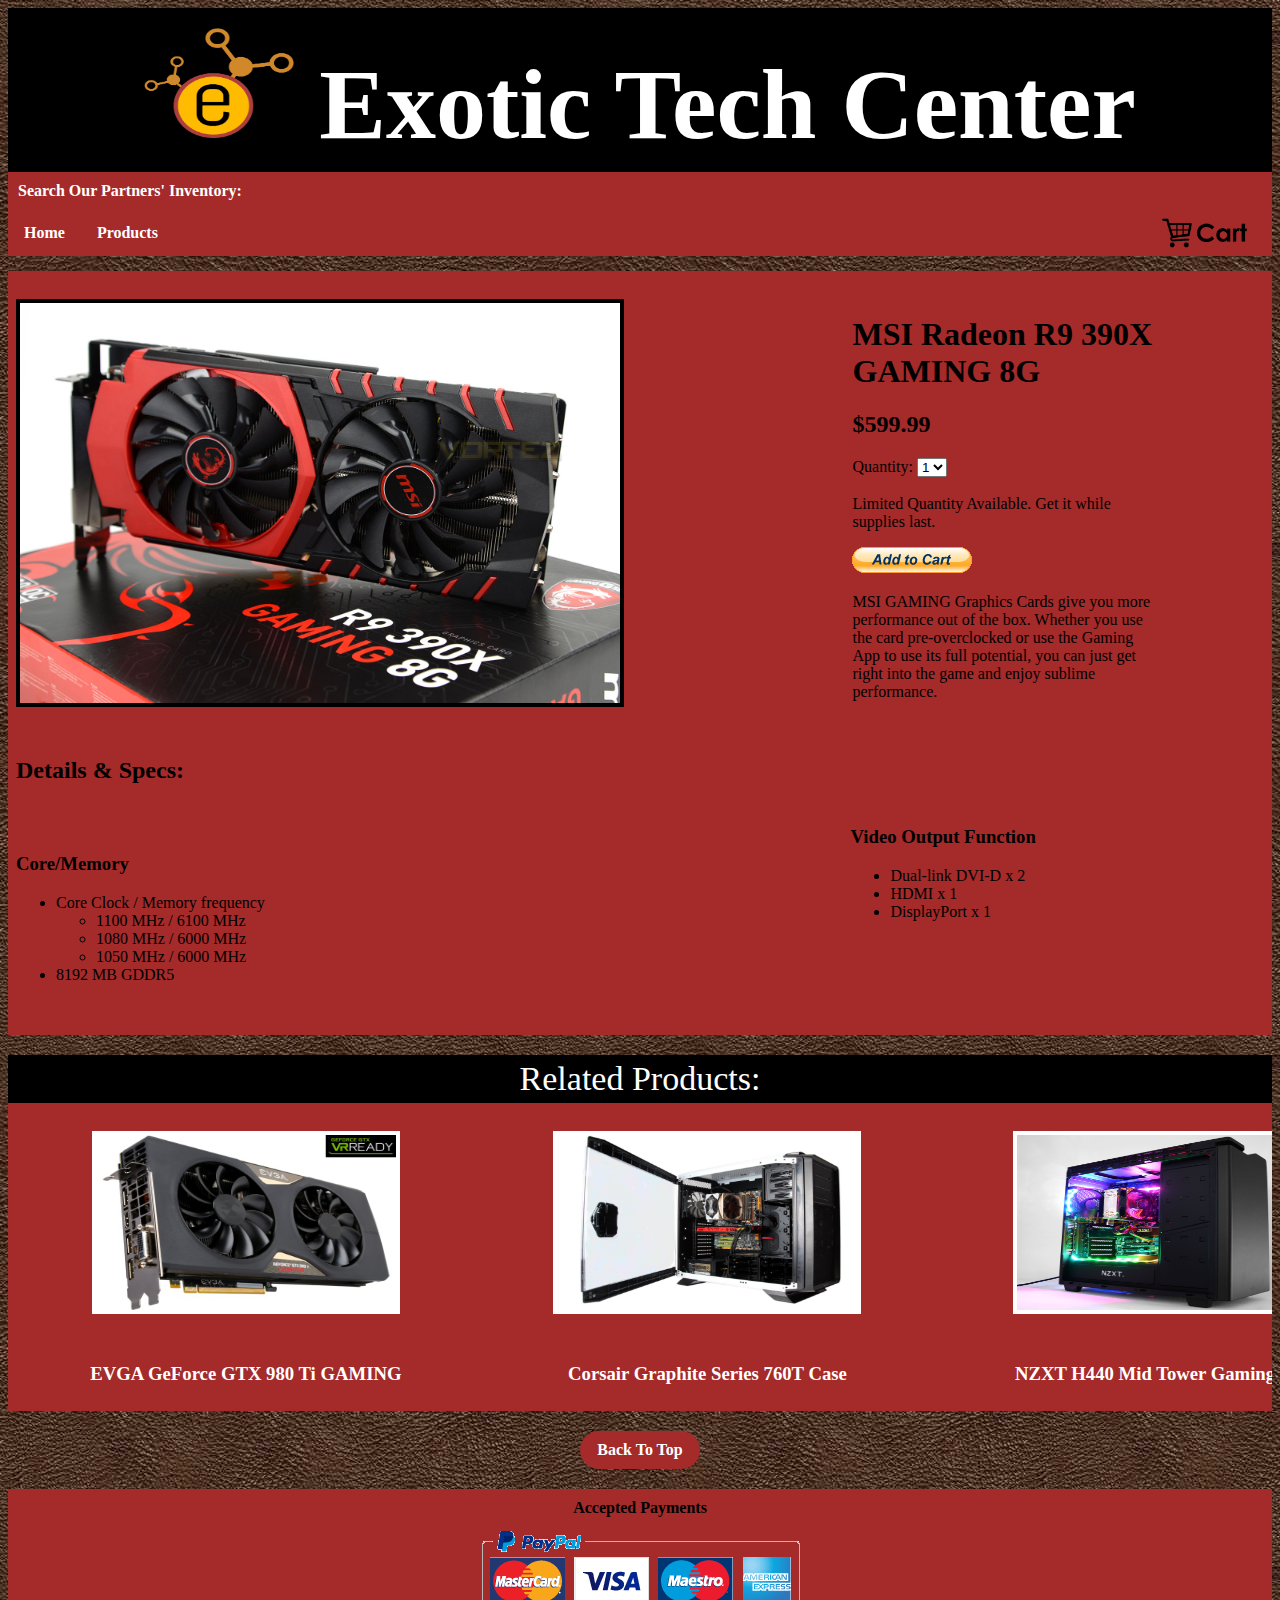
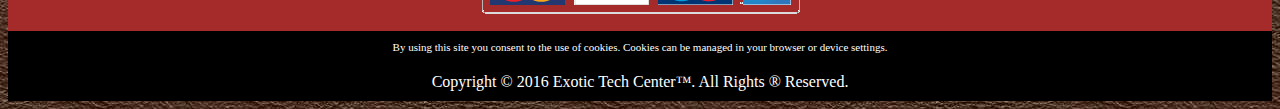
<file: R9390X.html>
<!DOCTYPE html>
<html>
  <head>
  	<meta charset="utf-8">
	<title>MSI Radeon R9 390X GAMING 8G - Exotic Tech Center</title>
	<link rel="stylesheet" type="text/css" href="style.css">
  </head>
<body>

<a href="index.html"><div id="header">
  <img src="ExoticTechCenterNoWords.png" style="width:150px; height:110px; text-align: left;" >
  Exotic Tech Center
</div></a>
<div id="search">
Search Our Partners' Inventory:
</div>
<script>
  (function() {
    var cx = '002468485388837598575:9pao6d_zeio';
    var gcse = document.createElement('script');
    gcse.type = 'text/javascript';
    gcse.async = true;
    gcse.src = 'https://cse.google.com/cse.js?cx=' + cx;
    var s = document.getElementsByTagName('script')[0];
    s.parentNode.insertBefore(gcse, s);
  })();
</script>
<gcse:search></gcse:search>
<div id="nav">
  <ul>
    <li><a href="index.html">Home</a></li>
    <li><a href="Overview.html">Products</a></li>
    <a href="Checkout.html"><img src="shoppingcart.png" alt="shopping cart" style="width:90px;height:30px; float:right; padding: 8px; padding-right: 20px;"></a>
  </ul>
</div>

<div id="productinfo">
<table align="center" style="width:100%">
  <tr>
    <td colspan="3"><h2><img src="r9390x-product.jpg" width="600" height="400" alt="Image" border="4px"></h2></td>
    <td colspan="3"><h1>MSI Radeon R9 390X<br>GAMING 8G</h1><h2>$599.99</h2>
	<p>Quantity:	<select>
	<option value="1">1</option>
	<option value="2">2</option>
	<option value="3">3</option>
	<option value="4">4</option>
	<option value="5">5</option>
	</select><br>
	<br>Limited Quantity Available. Get it while supplies last.</p>

<form>
<img src="btn_cart_LG.gif" alt="Add To Cart" onClick="alert('Your item has been added to your shopping cart! To checkout now, please click the cart button. Thank you!')">
</form>
<p> MSI GAMING Graphics Cards give you more performance out of the box. Whether you use the card pre-overclocked or use the Gaming App to use its full potential, you can just get right into the game and enjoy sublime performance. </p>
</td>
</tr>
<tr>

<td colspan="5"><h2>Details & Specs:</h2></td>
</tr>
<tr>
<td>
<h3>Core/Memory</h3>
	<ul>
	<li>Core Clock / Memory frequency
	<ul>
	<li>1100 MHz / 6100 MHz</li>
	<li>1080 MHz / 6000 MHz</li>
	<li>1050 MHz / 6000 MHz</li>
	</ul>
	<li>8192 MB GDDR5</li>
	</ul>
</td>
<td colspan="4">
<h3>Video Output Function</h3>
	<ul>
	<li>Dual-link DVI-D x 2</li>
	<li>HDMI x 1</li>
	<li>DisplayPort x 1</li>
	</ul>
	<br><br><br><br><br>
</td>
</tr>
</table>
</div>
<div id="title">
	Related Products:
</div>
<div id="related">
<table style="width:150%">

  <tr>
    <td><h2><a href="980Ti.html"><img src="980ti-product.jpg" width="300" border="4px" height="175" alt="Image"></h2></td>		
    <td><h2><a href="760T.html"><img src="760t-product.jpg" width="300" border="4px" height="175" alt="Image"></h2></td>
    <td><h2><a href="H440.html"><img src="h440-product.jpg" width="300" border="4px" height="175" alt="Image"></h2></td>
    <td><h2><a href="Blackwidow.html"><img src="blackwidow-product.jpg" width="300" border="4px" height="175" alt="Image"></h2></td>	
  </tr>
 <tr>
    <td><h3><a href="980Ti.html">EVGA GeForce GTX 980 Ti GAMING</h3></td>		
    <td><h3><a href="760T.html">Corsair Graphite Series 760T Case</h3></td>
	<td><h3><a href="H440.html">NZXT H440 Mid Tower Gaming Case</h3></td>
    <td><h3><a href="Blackwidow.html">Razer BlackWidow Chroma - Mechanical</h3></td>	
  </tr>
</table>
</div>

<div id="gototop">
<a href="#top">Back To Top</a>
</div>
<div id="footer">
  <b>Accepted Payments</b><br>
  <img src="AM_SbyPP_mc_vs_dc_ae.png"><br>
</div>
<div id="cookies">
By using this site you consent to the use of cookies. Cookies can be managed in your browser or device settings.<br>
</div>
<div id="copyright">
  Copyright &copy; 2016 Exotic Tech Center&trade;. All Rights &reg; Reserved.
</div>

</body>
</html>
</file>
<file: style.css>
body {
	background-image: url("background.jpg");	
}

a:link, a:visited {
	text-decoration:none;
	color:white;
    font-weight:bold; 
}

a:hover {
    text-decoration:none;
    color:black;
}

#Welcome {
	margin: 0;
	color: white;
	font-family: "Century Gothic", Calibri, serif;
	font-size:102px;
	text-align:center;
	font-weight:bold;
	margin: 15%;
	margin-top: 0%;
	margin-bottom: 0%;
}

video {
	position: fixed;
	top: 50%;
	left: 50%;
	min-width: 100%;
	min-height: 100%;
	width: auto;
	height: auto;
	z-index: -100;
	transform: translateX(-50%) translateY(-50%);
	transition: 1s opacity;
}

#shop {
    text-align:center;
    background:brown;
    padding:10px;
    width:40%;
    margin: auto;
	margin-top: 2%;
    margin-bottom: 2%;
    font-family:'Century Gothic';
	font-size: 80px;
}

#header {
    background-color:black;
    color:white;
    padding:10px;
	padding-top:20px;
	font-family: "Century Gothic";
	font-size:100px;
	font-weight: bold;
	text-decoration: none;
	text-align: center;
}

#search {
	color:white;
	font-weight: bold;
	font-family: "Century Gothic";
	background-color:brown;
	padding:10px;
}

#nav ul {
    list-style-type: none;
    margin: 0;
    padding: 0;
    overflow: hidden;
    background-color: brown;
}

#nav ul:active{
    background-color:black; 
}

#nav li {
    float: left;
}

#nav li a {
    display: block;
    color: white;
    text-align: center;
    padding: 14px 16px;
    text-decoration: none;
    font-family:"Century Gothic";
    font-weight:bold;
}

#nav li a:hover:not(.active) {
    background-color: black;
}

#nav li a.active {
    color: white;
    background-color: black;
}

#products {
	background-color:brown;
	border: none;
	height: auto;
	margin-bottom:20px;
	padding: 5px;
	width: auto;
    font-family: "Century Gothic", Calibri, serif;
    text-align:center;
    
}

#products td {
   text-align:center;
   
   
}

#products h2 {
    width:300px;
    margin:15px;
    text-align:center;

}
#products p{
    width:300px;
    margin:15px;
	text-align:justify;

}

#productinfo {
	background-color:brown;
	border: none;
	height: auto;
	margin: 15px;
	margin-left:0px;
	margin-right:0px;
	padding: 5px;
	width: auto;
    font-family: "Century Gothic", Calibri, serif;
    text-align:left;
	
}

#productinfo td {
    text-align:left;
}

#productinfo h1 h2 h3{
    width:300px;
    margin:15px;
    text-align:left;

}
#productinfo p{
    width:300px;
	text-align:left;
}

#title {
	background-color:black;
	font-family: "Century Gothic", Calibri, serif;
	margin-top:20px;
	padding:5px;
	text-align:center;
	font-size: 34px;
	color:white;
}

#related {
	background-color:brown;
	font-family: "Century Gothic", Calibri, serif;
	margin-bottom: 20px;
	padding:5px;
	overflow:scroll;
	text-align:center;
}

#cart {
	background-color: black;
	color: white;
	margin-top: 15px;
	text-align:center;
	font-family: "Century Gothic", Calibri, serif;
	padding: 5px;
	font-size: 34px
}

#checkout {
	background-color: brown;
	margin-bottom: 15px;
	font-family: "Century Gothic", Calibri, serif;
	padding: 5px;
	font-size: 20px
}
#checkout h1 {
	font-size: 30px;
}

#gototop {
    text-align:center;
    background:brown;
    padding:10px;
    width:100px;
    margin: auto;
    border-radius:20px;
    font-family:'Century Gothic';
}

#gototop:hover {
    text-align:center;
    font-family:'Century Gothic';
}

#footer {
	background-color: brown;
	text-align: center;
	font-family: "Century Gothic";
	color: black;
	padding-top:10px;
	margin-top:20px;
}
#copyright {
	background-color: black;
	color:white;
	font-family: "Century Gothic";
	padding:10px;
	text-align: center;
}
#cookies {
	background-color: black;
	color:white;
	font-family: "Century Gothic";
	font-size:11px;
	padding:10px;
	text-align: center;
}
</file>
